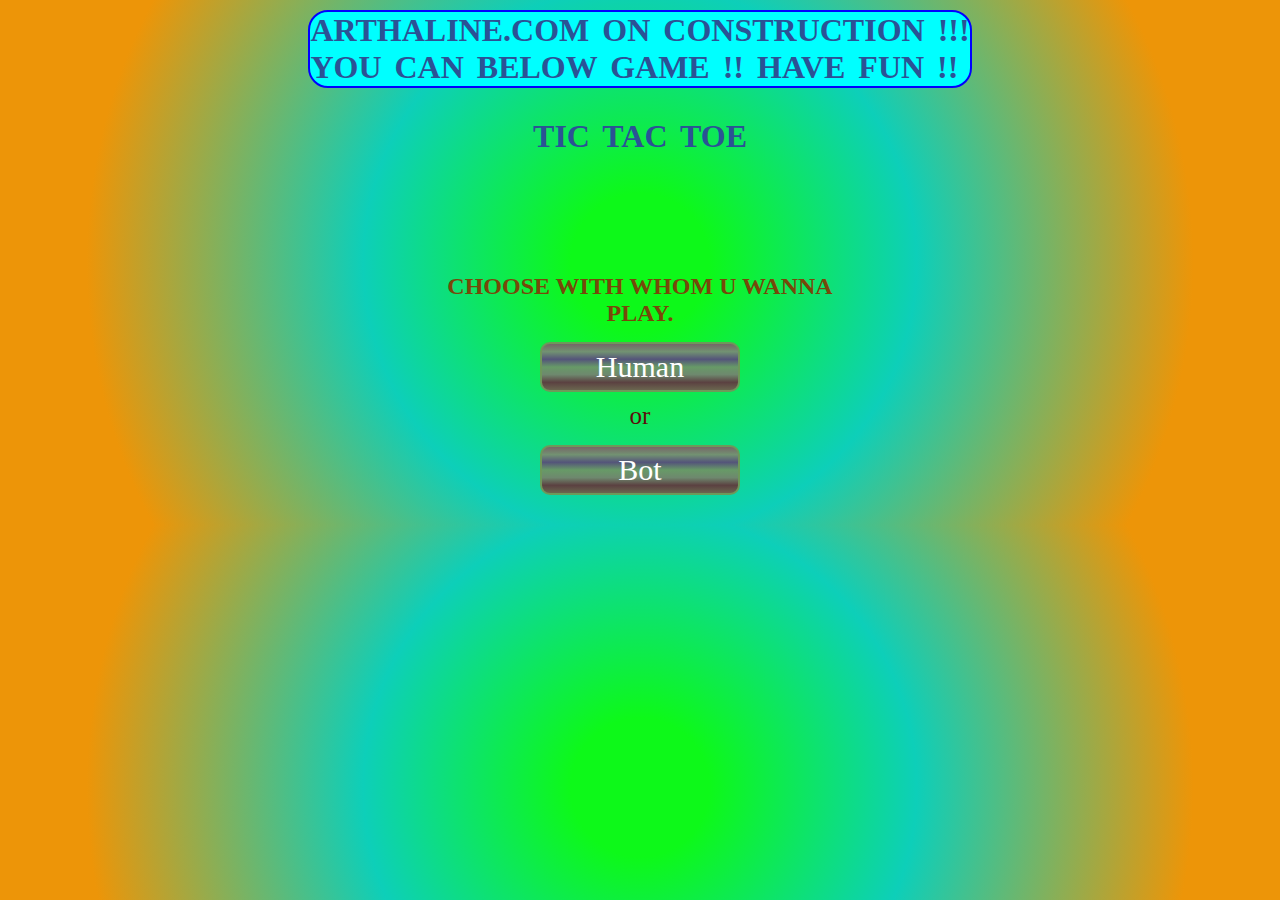
<file: index.html>
<!DOCTYPE html>
<html lang="en">

<head>
    <meta charset="UTF-8">
    <meta http-equiv="X-UA-Compatible" content="IE=edge">
    <meta name="viewport" content="width=device-width, initial-scale=1.0">
    <title>TIC TAC TOE</title>
    <!-- ------------------------------css code starts from here---------------------------------------------- -->
    <style>
        /* --------------------whole html css-------------------------------- */
        
        * {
            margin: 0;
            padding: 0;
            box-sizing: border-box;
        }
        /* ---------------------body css------------------ */
        
        body {
            background: radial-gradient(circle, rgb(13, 249, 25) 10%, rgb(13, 207, 185) 40%, rgb(237, 149, 8) 80%);
        }
        /* --------------------------------------container css-------------------------------------------------------- */
        
        .containeer {
            height: 100%;
            width: 100%;
            display: flex;
            flex-direction: column;
            justify-content: space-around;
            align-items: center;
        }
        /* -----------------------------------------------Headoing Content css--------------------------------------------- */
        
        .heading-content {
            display: flex;
            flex-direction: column;
            align-items: center;
            width: 400px;
            margin: 30px;
            justify-content: space-around;
        }
        
        h1 {
            text-transform: uppercase;
            word-spacing: 5px;
            color: rgb(43, 82, 149);
        }
        
        h2 {
            text-transform: uppercase;
            margin-top: 100px;
            color: rgb(119, 72, 10);
            text-align: center;
        }
        
        a {
            display: flex;
            align-items: center;
            justify-content: center;
            border: 2px solid rgb(109, 153, 90);
            color: white;
            width: 200px;
            font-size: 30px;
            margin-top: 15px;
            text-decoration: none;
            border-radius: 10px;
            /* padding: 5px; */
            height: 50px;
            background-image: linear-gradient(rgb(118, 103, 103), rgb(114, 146, 114), rgb(84, 84, 122), rgb(103, 154, 103), rgb(110, 136, 110), rgb(91, 65, 65), rgb(106, 102, 79));
        }
        
        span {
            font-size: 25px;
            margin-top: 10px;
            color: rgb(92, 12, 12);
        }
        .web-cons-info{
            background-color: aqua;
            border: 2px solid blue;
            margin-top: 10px;
            border-radius: 20px;
            column-gap: 2px;
            
        }
    </style>





</head>

<body>




    <!-- -----------------------------------------tic tac toe html  body code starts from here----------------------------------- -->
    <div class="containeer">

        <div class="web-cons-info">
            <h1>Arthaline.com on construction !!!</h1>
            <h1>You can below game !! Have Fun !!</h1>
        </div>

        <!-- -----------------------------game heading content------------------------------------------------------------------ -->

        <div class="heading-content">
            <h1>tic tac toe </h1>
            <br>
            <h2>Choose with whom u wanna play.</h2>
            <a href="tictactoe.html">Human</a>
            <span>or</span>
            <a href="bot.html">Bot</a>

        </div>

        <!-- ---------------------------------------------------boxes section for game------------------------------------------- -->

        <!-- <div class="boxes">
            <button id="btn1" onclick="fill1(); result();"></button>
            <button id="btn2" onclick="fill2(); result();"></button>
            <button id="btn3" onclick="fill3(); result();"></button>
            <button id="btn4" onclick="fill4(); result();"></button>
            <button id="btn5" onclick="fill5(); result();"></button>
            <button id="btn6" onclick="fill6(); result();"></button>
            <button id="btn7" onclick="fill7(); result();"></button>
            <button id="btn8" onclick="fill8(); result();"></button>
            <button id="btn9" onclick="fill9(); result();"></button>
        </div> -->



        <!-- --------------------------------Reset section----------------------------- -->
        <!-- <div class="resetsection">

            <button id="reset" onclick="reset();">Reset</button>
        </div>


        ---------------------------------------------show turn and result section of the game---------------------------- 

       <div class="resNturn">
            <h2 id="show"></h2>


        </div> -->


    </div>




</body>

</html>

</html>
</file>
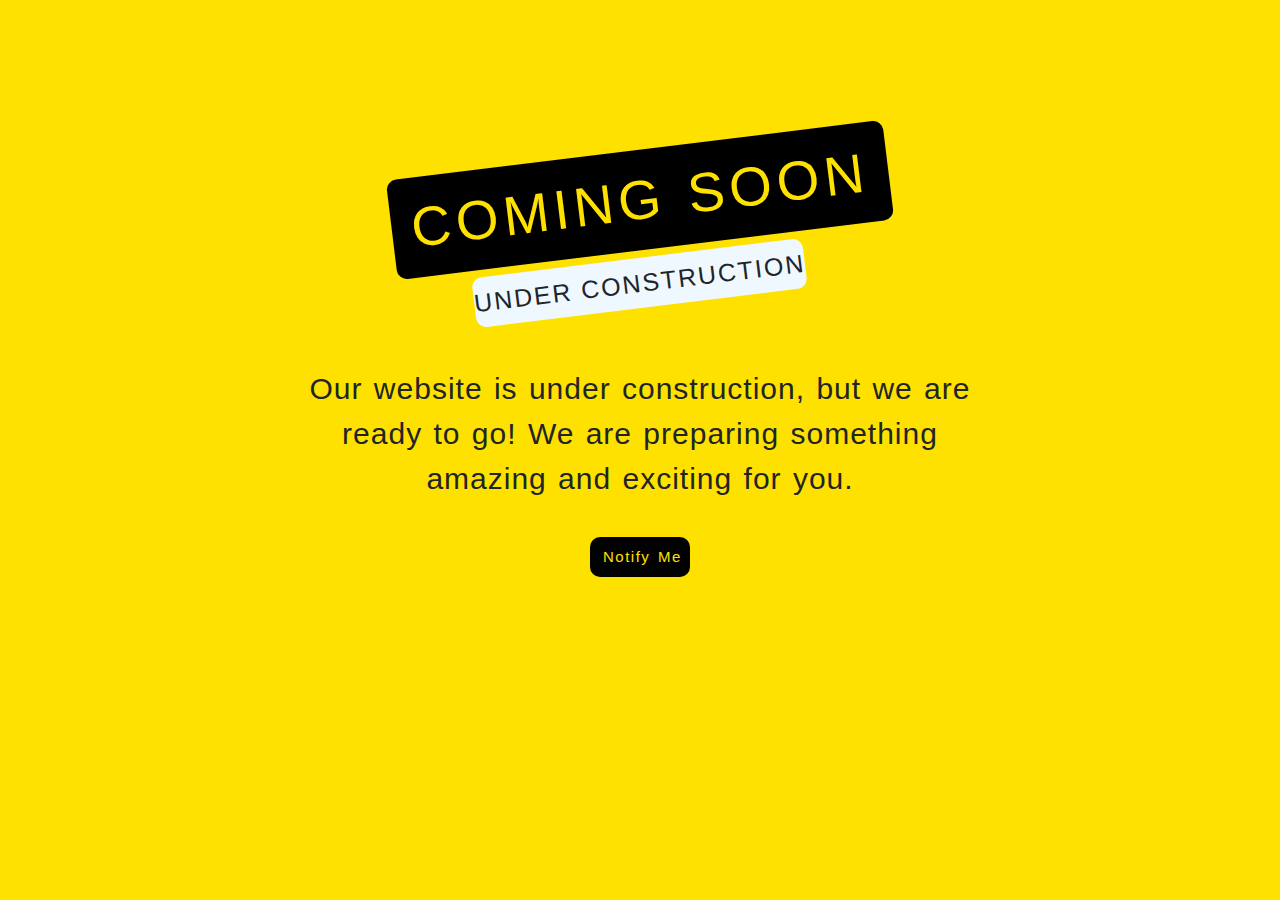
<file: lk/index.html>
<!doctype html>
<html lang="en">

<head>
  <!-- Required meta tags -->
  <meta charset="utf-8">
  <meta name="viewport" content="width=device-width, initial-scale=1, shrink-to-fit=no">

  <!-- Bootstrap CSS -->
  <link rel="stylesheet" href="https://cdn.jsdelivr.net/npm/bootstrap@4.0.0/dist/css/bootstrap.min.css"
    integrity="sha384-Gn5384xqQ1aoWXA+058RXPxPg6fy4IWvTNh0E263XmFcJlSAwiGgFAW/dAiS6JXm" crossorigin="anonymous">
  <link rel="stylesheet" href="./assets/responsive css.css">
  <link rel='stylesheet' media='screen and (min-width: 600px) and (max-width: 700px)'
    href='./assets/medium-style.css' />
  <link rel='stylesheet' media='screen and (min-width: 515px) and (max-width: 599px)'
    href='./assets/medium-m-style.css' />
  <link rel='stylesheet' media='screen and (min-width: 410px) and (max-width: 514px)' href='./assets/small-s.css' />
  <link rel='stylesheet' media='screen and (min-width: 300px) and (max-width: 409px)' href='./assets/small-s-i.css' />
  <link rel='stylesheet' media='screen and (min-width: 208px) and (max-width: 309px)' href='./assets/small-s-s.css' />
  <link rel='stylesheet' media='screen and (min-width: 109px) and (max-width: 207px)' href='./assets/small-mini.css' />
  <link rel='stylesheet' media='screen and (min-width: 50px) and (max-width: 109px)' href='./assets/small-mini-s.css' />
  <title>Arthaline</title>
</head>

<body>
  <div class="container">

    <div class="index-box">


      <h1 class="Main-text">Coming Soon</h1>
      <h1 class="Sec-text">Under Construction</h1>

    </div>

    <p class="Info-text">Our website is under construction, but we are ready to go! We are preparing something
      amazing and exciting for you.</p>

     
    <button class="Notify btn" type="button" data-toggle="modal" data-target="#exampleModal" data-whatever="@mdo">
      Notify Me</button>


    <div class="modal fade" id="exampleModal" tabindex="-1" role="dialog" aria-labelledby="exampleModalLabel"
      aria-hidden="true">
      <div class="modal-dialog" role="document">
        <div class="modal-content">
          <div class="modal-header">

            <button type="button" class="close" data-dismiss="modal" aria-label="Close">
              <span aria-hidden="true">&times;</span>
            </button>
          </div>
          <div class="modal-body" id="pop-body">
            <form action="notify.php" method="post">
              <div class="form-group">
                <label for="recipient-name" id="removing" class="col-form-label">Email:</label>
                <input type="email" name="email" class="form-control" id="email" placeholder="Enter Your Email">
              </div>

              <div class="modal-footer">
                <input type="submit" id="submit" class="btn btn-primary" value="Submit">
                <button type="button" class="btn btn-secondary" data-dismiss="modal">Close</button>
              </div>
            </form>
          </div>
        </div>
      </div>
    </div>

    <!-- Optional JavaScript -->
    <!-- jQuery first, then Popper.js, then Bootstrap JS -->
    <script src="https://code.jquery.com/jquery-3.2.1.slim.min.js"
      integrity="sha384-KJ3o2DKtIkvYIK3UENzmM7KCkRr/rE9/Qpg6aAZGJwFDMVNA/GpGFF93hXpG5KkN"
      crossorigin="anonymous"></script>
    <script src="https://cdn.jsdelivr.net/npm/popper.js@1.12.9/dist/umd/popper.min.js"
      integrity="sha384-ApNbgh9B+Y1QKtv3Rn7W3mgPxhU9K/ScQsAP7hUibX39j7fakFPskvXusvfa0b4Q"
      crossorigin="anonymous"></script>
    <script src="https://cdn.jsdelivr.net/npm/bootstrap@4.0.0/dist/js/bootstrap.min.js"
      integrity="sha384-JZR6Spejh4U02d8jOt6vLEHfe/JQGiRRSQQxSfFWpi1MquVdAyjUar5+76PVCmYl"
      crossorigin="anonymous"></script>
    <!-- <script>
      let submitted = document.getElementById("submit");
      let message = document.getElementById("email");
      let rem = document.getElementById("removing");
      let add = document.getElementById("pop-body")
      submitted.addEventListener('click', () => {
        rem.remove();
        message.remove();
        add.innerHTML = `<div class="alert alert-success" role="alert">
  Email Submitted Successfully!
</div>`;
       submitted.remove();
      })
    </script> -->
</body>

</html>
</file>
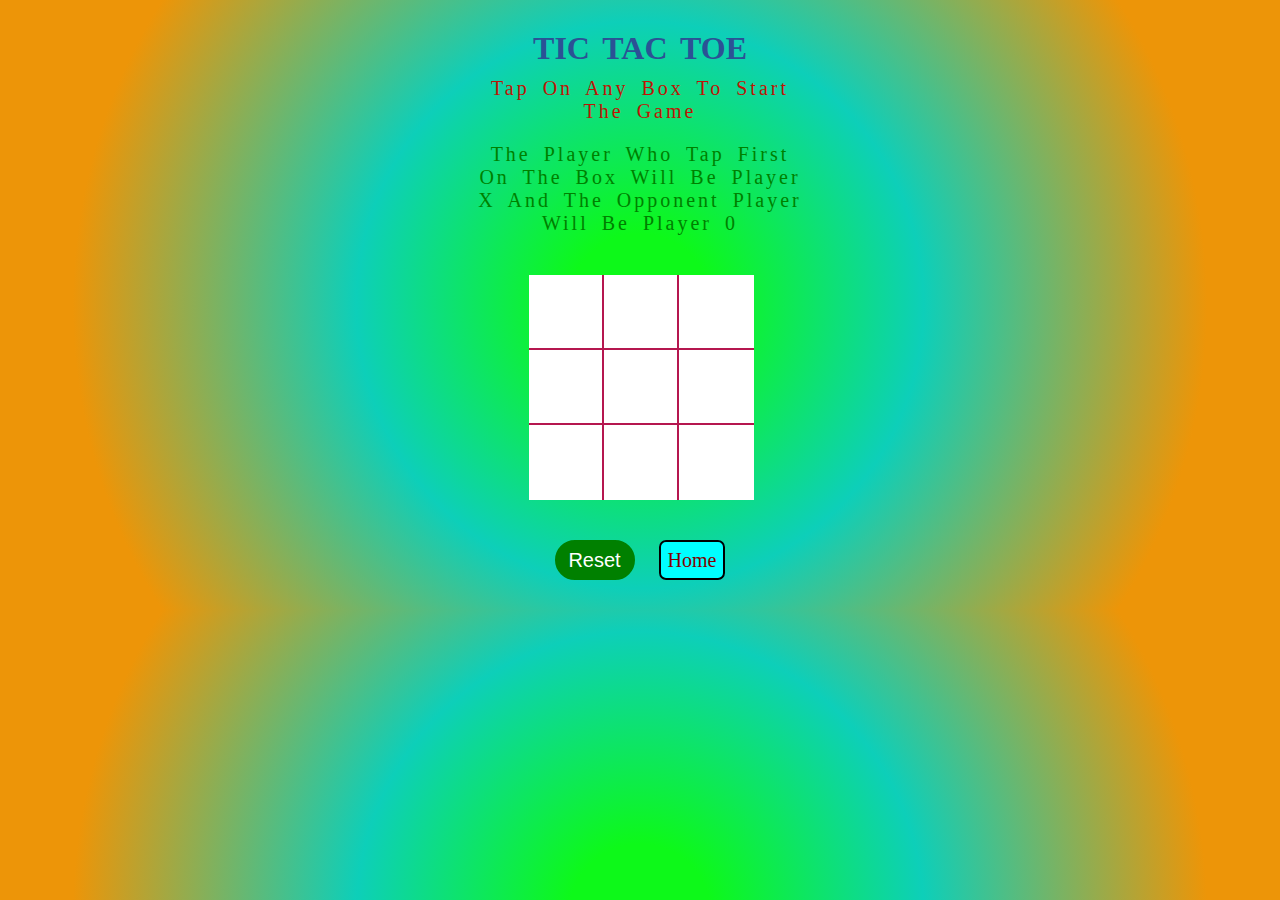
<file: bot.html>
<!DOCTYPE html>
<html lang="en">

<head>
    <meta charset="UTF-8">
    <meta http-equiv="X-UA-Compatible" content="IE=edge">
    <meta name="viewport" content="width=device-width, initial-scale=1.0">
    <title>TIC TAC TOE</title>
    <!-- ------------------------------css code starts from here---------------------------------------------- -->
    <style>
        /* --------------------whole html css-------------------------------- */
        
        * {
            margin: 0;
            padding: 0;
            box-sizing: border-box;
        }
        /* ---------------------body css------------------ */
        
        body {
            background: radial-gradient(circle, rgb(13, 249, 25) 10%, rgb(13, 207, 185) 40%, rgb(237, 149, 8) 80%);
        }
        /* --------------------------------------container css-------------------------------------------------------- */
        
        .containeer {
            height: 100%;
            width: 100%;
            display: flex;
            flex-direction: column;
            justify-content: center;
            align-items: center;
        }
        /* -----------------------------------------------Headoing Content css--------------------------------------------- */
        
        .heading-content {
            display: flex;
            flex-direction: column;
            align-items: center;
            width: 350px;
            margin: 30px;
        }
        
        .heading-content p {
            text-align: center;
            color: green;
            font-size: 20px;
            margin: 10px;
            word-spacing: 5px;
            letter-spacing: 3px;
            text-transform: capitalize;
        }
        
        h1 {
            text-transform: uppercase;
            word-spacing: 5px;
            color: rgb(43, 82, 149);
        }
        
        #tap {
            color: rgb(189, 20, 5);
        }
        /* ----------------------------boxes css starts from here--------------------------------------------------------------- */
        
        .boxes {
            display: flex;
            width: 250px;
            flex-wrap: wrap;
            margin-left: 27px;
        }
        
        #btn1:disabled,
        #btn2:disabled,
        #btn3:disabled,
        #btn4:disabled,
        #btn5:disabled,
        #btn6:disabled,
        #btn7:disabled,
        #btn8:disabled,
        #btn9:disabled {
            background-color: whitesmoke;
        }
        
        #btn1,
        #btn2,
        #btn3,
        #btn4,
        #btn5,
        #btn6,
        #btn7,
        #btn8,
        #btn9 {
            display: flex;
            align-items: center;
            /* align-self: center; */
            justify-content: center;
            /* padding: 30px; */
            text-transform: uppercase;
            font-size: 50px;
            height: 75px;
            width: 75px;
            /* border-radius: 20px; */
            border: 2px solid rgb(181, 23, 79);
            font-weight: 100px;
            color: rgb(41, 159, 78);
            background-color: rgb(255, 255, 255);
            border-top: none;
            border-left: none;
            font-weight: 00;
        }
        
        #btn7,
        #btn8,
        #btn9 {
            border-bottom: none;
        }
        
        #btn3,
        #btn6,
        #btn9 {
            border-right: none;
        }
        /* -----------------------------Reset Section------------------------------ */
        
        .resetsection {
            margin-top: 40px;
        }
        
        #reset {
            height: 40px;
            width: 80px;
            background-color: green;
            font-size: 20px;
            color: white;
            border: 2px solid green;
            border-radius: 20px;
        }
        
        #reset:active {
            background-color: yellow;
            color: blue;
        }
        /* ----------------------------------result and turn section css starts from here--------------------------------------------*/
        
        .resNturn {
            margin-top: 30px;
        }
        
        #show {
            font-size: 30px;
            color: rgba(172, 12, 100, 0.812);
            text-transform: capitalize;
            font-weight: 200;
        }
        #goto{
            margin-left: 20px;
            border: 2px solid black;
            width: 50px;
            height: 20px;
            padding: 07px;
            background-color: aqua;
            color: maroon;
            border-radius: 7px;
            text-decoration: none;
            font-size: 20px;
        }
    </style>





</head>

<body>


    <!-- -----------------------------------------tic tac toe html  body code starts from here----------------------------------- -->
    <div class="containeer">

        <!-- -----------------------------game heading content------------------------------------------------------------------ -->

        <div class="heading-content">
            <h1>tic tac toe </h1>
            <p id="tap">Tap on any box to start the game</p>
            <p>the player who tap first on the box will be player x and the opponent player will be player 0</p>

        </div>

        <!-- ---------------------------------------------------boxes section for game------------------------------------------- -->

        <div class="boxes">
            <button id="btn1" onclick="fill1(); zoo();"></button>
            <button id="btn2" onclick="fill2();"></button>
            <button id="btn3" onclick="fill3();"></button>
            <button id="btn4" onclick="fill4();"></button>
            <button id="btn5" onclick="fill5();"></button>
            <button id="btn6" onclick="fill6();"></button>
            <button id="btn7" onclick="fill7();"></button>
            <button id="btn8" onclick="fill8();"></button>
            <button id="btn9" onclick="fill9();"></button>
        </div>



        <!-- --------------------------------Reset section----------------------------- -->
        <div class="resetsection">

            <button id="reset" onclick="reset();">Reset</button>
            <a href="index.html" id="goto">Home</a>
        </div>


        <!-- ---------------------------------------------show turn and result section of the game----------------------------  -->

        <div class="resNturn">
            <h2 id="show"></h2>


        </div>


    </div>



    <script>
        let rand = () => {
            return Math.ceil(Math.random() * 9);
        }

        let bot = () => {
            let sup = rand();
            if (flag === 0) {
                console.log(sup);

                if (document.getElementById(`btn${sup}`).disabled == true || (document.getElementById(`btn${sup}`).disabled == true)) {
                    console.log("hey");
                    console.log(sup);
                    bot();
                } else {
                    document.getElementById(`btn${sup}`).innerHTML = '0';
                    document.getElementById(`btn${sup}`).disabled = true;
                    flag = 1;
                    result();


                }
            }
            // else {

            //     if ((document.getElementById(`btn${sup}`).innerHTML == 'x') || (document.getElementById(`btn${sup}`).innerHTML == '0')) {
            //         console.log("hey");
            //         bot();
            //     } else {

            //         document.getElementById(`btn${sup}`).innerHTML = '0';
            //         document.getElementById(`btn${sup}`).disabled = true;

            //         flag = 1;
            //     }

            // }
            // flag = 1;
        }



        function result() {
            var btn1, btn2, btn3, btn4, btn5, btn6, btn7, btn8, btn9, conf;
            btn1 = document.getElementById('btn1').innerHTML;
            btn2 = document.getElementById('btn2').innerHTML;
            btn3 = document.getElementById('btn3').innerHTML;
            btn4 = document.getElementById('btn4').innerHTML;
            btn5 = document.getElementById('btn5').innerHTML;
            btn6 = document.getElementById('btn6').innerHTML;
            btn7 = document.getElementById('btn7').innerHTML;
            btn8 = document.getElementById('btn8').innerHTML;
            btn9 = document.getElementById('btn9').innerHTML;


            if (btn1 == 'x' && btn2 == "x" && btn3 == 'x') {
                document.getElementById('show').innerHTML = "Player X won"
                alert("Player X won");

                // window.alert("Wanna reset" ? yes == true : no == false)
                document.getElementById('btn4').disabled = true;
                document.getElementById('btn5').disabled = true;
                document.getElementById('btn6').disabled = true;
                document.getElementById('btn7').disabled = true;
                document.getElementById('btn8').disabled = true;
                document.getElementById('btn9').disabled = true;
            } else if (btn1 == 'x' && btn4 == "x" && btn7 == 'x') {
                document.getElementById('show').innerHTML = "Player X won"
                alert("Player X won");
                document.getElementById('btn2').disabled = true;
                document.getElementById('btn5').disabled = true;
                document.getElementById('btn6').disabled = true;
                document.getElementById('btn3').disabled = true;
                document.getElementById('btn8').disabled = true;
                document.getElementById('btn9').disabled = true;
            } else if (btn1 == 'x' && btn5 == "x" && btn9 == 'x') {
                document.getElementById('show').innerHTML = "Player X won"
                alert("Player X won");
                document.getElementById('btn2').disabled = true;
                document.getElementById('btn4').disabled = true;
                document.getElementById('btn6').disabled = true;
                document.getElementById('btn3').disabled = true;
                document.getElementById('btn8').disabled = true;
                document.getElementById('btn7').disabled = true;
            } else if (btn2 == 'x' && btn5 == "x" && btn8 == 'x') {
                document.getElementById('show').innerHTML = "Player X won"
                alert("Player X won");
                document.getElementById('btn1').disabled = true;
                document.getElementById('btn4').disabled = true;
                document.getElementById('btn6').disabled = true;
                document.getElementById('btn3').disabled = true;
                document.getElementById('btn9').disabled = true;
                document.getElementById('btn7').disabled = true;
            } else if (btn4 == 'x' && btn5 == "x" && btn6 == 'x') {
                document.getElementById('show').innerHTML = "Player X won"
                alert("Player X won");
                document.getElementById('btn2').disabled = true;
                document.getElementById('btn1').disabled = true;
                document.getElementById('btn9').disabled = true;
                document.getElementById('btn3').disabled = true;
                document.getElementById('btn8').disabled = true;
                document.getElementById('btn7').disabled = true;
            } else if (btn3 == 'x' && btn5 == "x" && btn7 == 'x') {
                document.getElementById('show').innerHTML = "Player X won"
                alert("Player X won");
                document.getElementById('btn2').disabled = true;
                document.getElementById('btn4').disabled = true;
                document.getElementById('btn6').disabled = true;
                document.getElementById('btn1').disabled = true;
                document.getElementById('btn8').disabled = true;
                document.getElementById('btn9').disabled = true;
            } else if (btn7 == 'x' && btn8 == "x" && btn9 == 'x') {
                document.getElementById('show').innerHTML = "Player X won"
                alert("Player X won");
                document.getElementById('btn2').disabled = true;
                document.getElementById('btn4').disabled = true;
                document.getElementById('btn6').disabled = true;
                document.getElementById('btn1').disabled = true;
                document.getElementById('btn5').disabled = true;
                document.getElementById('btn3').disabled = true;
            }
            if (btn1 == '0' && btn2 == "0" && btn3 == '0') {
                document.getElementById('show').innerHTML = "Player 0 won"
                alert("Player 0 won");
                document.getElementById('btn4').disabled = true;
                document.getElementById('btn5').disabled = true;
                document.getElementById('btn6').disabled = true;
                document.getElementById('btn7').disabled = true;
                document.getElementById('btn8').disabled = true;
                document.getElementById('btn9').disabled = true;
            } else if (btn1 == '0' && btn4 == "0" && btn7 == '0') {
                document.getElementById('show').innerHTML = "Player 0 won"
                alert("Player 0 won");
                document.getElementById('btn2').disabled = true;
                document.getElementById('btn5').disabled = true;
                document.getElementById('btn6').disabled = true;
                document.getElementById('btn3').disabled = true;
                document.getElementById('btn8').disabled = true;
                document.getElementById('btn9').disabled = true;
            } else if (btn1 == '0' && btn5 == "0" && btn9 == '0') {
                document.getElementById('show').innerHTML = "Player 0 won"
                alert("Player 0 won");
                document.getElementById('btn2').disabled = true;
                document.getElementById('btn4').disabled = true;
                document.getElementById('btn6').disabled = true;
                document.getElementById('btn3').disabled = true;
                document.getElementById('btn8').disabled = true;
                document.getElementById('btn7').disabled = true;
            } else if (btn2 == '0' && btn5 == "0" && btn8 == '0') {
                document.getElementById('show').innerHTML = "Player 0 won"
                alert("Player 0 won");
                document.getElementById('btn1').disabled = true;
                document.getElementById('btn4').disabled = true;
                document.getElementById('btn6').disabled = true;
                document.getElementById('btn3').disabled = true;
                document.getElementById('btn9').disabled = true;
                document.getElementById('btn7').disabled = true;
            } else if (btn3 == '0' && btn6 == "0" && btn9 == '0') {
                document.getElementById('show').innerHTML = "Player 0 won"
                alert("Player 0 won");
                document.getElementById('btn2').disabled = true;
                document.getElementById('btn4').disabled = true;
                document.getElementById('btn5').disabled = true;
                document.getElementById('btn1').disabled = true;
                document.getElementById('btn8').disabled = true;
                document.getElementById('btn7').disabled = true;
            } else if (btn3 == 'x' && btn6 == "x" && btn9 == 'x') {
                document.getElementById('show').innerHTML = "Player X won"
                alert("Player X won");
                document.getElementById('btn2').disabled = true;
                document.getElementById('btn4').disabled = true;
                document.getElementById('btn6').disabled = true;
                document.getElementById('btn1').disabled = true;
                document.getElementById('btn8').disabled = true;
                document.getElementById('btn9').disabled = true;
            } else if (btn4 == '0' && btn5 == "0" && btn6 == '0') {
                document.getElementById('show').innerHTML = "Player 0 won"
                alert("Player 0 won");
                document.getElementById('btn2').disabled = true;
                document.getElementById('btn1').disabled = true;
                document.getElementById('btn9').disabled = true;
                document.getElementById('btn3').disabled = true;
                document.getElementById('btn8').disabled = true;
                document.getElementById('btn7').disabled = true;
            } else if (btn3 == '0' && btn5 == "0" && btn7 == '0') {
                document.getElementById('show').innerHTML = "Player 0 won"
                alert("Player 0 won");
                document.getElementById('btn2').disabled = true;
                document.getElementById('btn4').disabled = true;
                document.getElementById('btn6').disabled = true;
                document.getElementById('btn1').disabled = true;
                document.getElementById('btn8').disabled = true;
                document.getElementById('btn9').disabled = true;
            } else if (btn7 == '0' && btn8 == "0" && btn9 == '0') {
                document.getElementById('show').innerHTML = "Player 0 won"
                alert("Player 0 won");
                document.getElementById('btn2').disabled = true;
                document.getElementById('btn4').disabled = true;
                document.getElementById('btn6').disabled = true;
                document.getElementById('btn1').disabled = true;
                document.getElementById('btn5').disabled = true;
                document.getElementById('btn3').disabled = true;
            } else if ((btn1 == '0' || btn1 == 'x') && (btn2 == '0' || btn2 == 'x') && (btn3 == '0' || btn3 == 'x') && (btn4 == '0' || btn4 == 'x') && (btn5 == '0' || btn5 == 'x') && (btn6 == '0' || btn6 == 'x') && (btn7 == '0' || btn7 == 'x') && (btn8 == '0' || btn8 == 'x') && (btn9 == '0' || btn9 == 'x')) {
                let str1 = "Player X won";
                let str2 = document.getElementById('show').innerHTML;
                let str3 = "Player 0 won";
                // console.log(str3);
                if ((str1 == str2) || (str2 == str3)) {
                    console.log("Hey");
                } else {

                    document.getElementById('show').innerHTML = "Match Tie"
                    alert("Match Tie");
                    conf = confirm("Wanna reset?");
                    if (conf) {

                        reset();
                    }

                }
                // document.getElementById('show').innerHTML = "Match Tie"
                // alert("Match Tie");





            } else {
                let str1 = "Player X won";
                let str3 = "Player 0 won";
                let str2 = document.getElementById('show').innerHTML;




                if (flag == 1) {
                    if (str3 == str2) {
                        document.getElementById('show').innerHTML = "Player 0 won"

                    } else {

                        document.getElementById('show').innerHTML = "Player X turn";
                    }




                } else if (flag == 0) {
                    if (str2 == str1) {
                        document.getElementById('show').innerHTML = "Player X won"

                    } else {

                        document.getElementById('show').innerHTML = "Player 0 turn";
                    }



                }
                let str5 = document.getElementById('show').innerHTML;
                console.log(str2)
                console.log(str5)
            }

        }





        flag = 1;

        function fill1() {
            if (flag == 1) {
                document.getElementById('btn1').innerHTML = "x";
                document.getElementById('btn1').disabled = true;
                flag = 0;
                result();
                let str1 = "Player X won";
                let str2 = document.getElementById('show').innerHTML;
                let str3 = "Player 0 won";
                let str4 = "Match Tie"
                if ((str1 == str2) || (str2 == str3) || (str4 == str2)) {
                    console.log("Hey");
                } else {
                    setTimeout(bot, 1000);

                }
            }
            // else {
            //     document.getElementById('btn1').innerHTML = "0";
            //     document.getElementById('btn1').disabled = true;
            //     flag = 1;
            //     result();
            //     let str1 = "Player X won";
            //     let str2 = document.getElementById('show').innerHTML;
            //     let str3 = "Player 0 won";
            //     let str4 = "Match Tie"
            //     if ((str1 == str2) || (str2 == str3) || (str4 == str2)) {
            //         console.log("Hey");
            //     } else {
            //         setTimeout(bot, 1000);
            //     }


            // }
        }

        function fill2() {
            if (flag == 1) {
                document.getElementById('btn2').innerHTML = "x";
                document.getElementById('btn2').disabled = true;
                flag = 0;
                result();
                let str1 = "Player X won";
                let str2 = document.getElementById('show').innerHTML;
                let str3 = "Player 0 won";
                let str4 = "Match Tie"
                if ((str1 == str2) || (str2 == str3) || (str4 == str2)) {
                    console.log("Hey");
                } else {
                    setTimeout(bot, 1000);
                }


            }
            // else {
            //     document.getElementById('btn2').innerHTML = "0";
            //     document.getElementById('btn2').disabled = true;
            //     flag = 1;
            //     result();
            //     let str1 = "Player X won";
            //     let str2 = document.getElementById('show').innerHTML;
            //     let str3 = "Player 0 won";
            //     let str4 = "Match Tie"
            //     if ((str1 == str2) || (str2 == str3) || (str4 == str2)) {
            //         console.log("Hey");
            //     } else {
            //         setTimeout(bot, 1000);
            //     }


            // }
        }

        function fill3() {
            if (flag == 1) {
                document.getElementById('btn3').innerHTML = "x";
                document.getElementById('btn3').disabled = true;
                flag = 0;
                result();
                let str1 = "Player X won";
                let str2 = document.getElementById('show').innerHTML;
                let str3 = "Player 0 won";
                let str4 = "Match Tie"
                if ((str1 == str2) || (str2 == str3) || (str4 == str2)) {
                    console.log("Hey");
                } else {
                    setTimeout(bot, 1000);
                }


            }
            // else {
            //     document.getElementById('btn3').innerHTML = "0";
            //     document.getElementById('btn3').disabled = true;
            //     flag = 1;
            //     result();
            //     let str1 = "Player X won";
            //     let str2 = document.getElementById('show').innerHTML;
            //     let str3 = "Player 0 won";
            //     let str4 = "Match Tie"
            //     if ((str1 == str2) || (str2 == str3) || (str4 == str2)) {
            //         console.log("Hey");
            //     } else {
            //         setTimeout(bot, 1000);
            //     }


            // }
        }

        function fill4() {
            if (flag == 1) {
                document.getElementById('btn4').innerHTML = "x";
                document.getElementById('btn4').disabled = true;
                flag = 0;
                result();
                let str1 = "Player X won";
                let str2 = document.getElementById('show').innerHTML;
                let str3 = "Player 0 won";
                let str4 = "Match Tie"
                if ((str1 == str2) || (str2 == str3) || (str4 == str2)) {
                    console.log("Hey");
                } else {
                    setTimeout(bot, 1000);
                }


            }
            // else {
            //     document.getElementById('btn4').innerHTML = "0";
            //     document.getElementById('btn4').disabled = true;
            //     flag = 1;
            //     result();
            //     let str1 = "Player X won";
            //     let str2 = document.getElementById('show').innerHTML;
            //     let str3 = "Player 0 won";
            //     let str4 = "Match Tie"
            //     if ((str1 == str2) || (str2 == str3) || (str4 == str2)) {
            //         console.log("Hey");
            //     } else {
            //         setTimeout(bot, 1000);
            //     }



            // }
        }

        function fill5() {
            if (flag == 1) {
                document.getElementById('btn5').innerHTML = "x";
                document.getElementById('btn5').disabled = true;
                flag = 0;
                result();
                let str1 = "Player X won";
                let str2 = document.getElementById('show').innerHTML;
                let str3 = "Player 0 won";
                let str4 = "Match Tie"
                if ((str1 == str2) || (str2 == str3) || (str4 == str2)) {
                    console.log("Hey");
                } else {
                    setTimeout(bot, 1000);
                }



            }
            // else {
            //     document.getElementById('btn5').innerHTML = "0";
            //     document.getElementById('btn5').disabled = true;
            //     flag = 1;
            //     result();
            //     let str1 = "Player X won";
            //     let str2 = document.getElementById('show').innerHTML;
            //     let str3 = "Player 0 won";
            //     let str4 = "Match Tie"
            //     if ((str1 == str2) || (str2 == str3) || (str4 == str2)) {
            //         console.log("Hey");
            //     } else {
            //         setTimeout(bot, 1000);
            //     }



            // }
        }

        function fill6() {
            if (flag == 1) {
                document.getElementById('btn6').innerHTML = "x";
                document.getElementById('btn6').disabled = true;
                flag = 0;
                result();
                let str1 = "Player X won";
                let str2 = document.getElementById('show').innerHTML;
                let str3 = "Player 0 won";
                let str4 = "Match Tie"
                if ((str1 == str2) || (str2 == str3) || (str4 == str2)) {
                    console.log("Hey");
                } else {
                    setTimeout(bot, 1000);
                }



            }
            // else {
            //     document.getElementById('btn6').innerHTML = "0";
            //     document.getElementById('btn6').disabled = true;
            //     flag = 1;
            //     result();
            //     let str1 = "Player X won";
            //     let str2 = document.getElementById('show').innerHTML;
            //     let str3 = "Player 0 won";
            //     let str4 = "Match Tie"
            //     if ((str1 == str2) || (str2 == str3) || (str4 == str2)) {
            //         console.log("Hey");
            //     } else {
            //         setTimeout(bot, 1000);
            //     }



            // }
        }

        function fill8() {
            if (flag == 1) {
                document.getElementById('btn8').innerHTML = "x";
                document.getElementById('btn8').disabled = true;
                flag = 0;
                result();
                let str1 = "Player X won";
                let str2 = document.getElementById('show').innerHTML;
                let str3 = "Player 0 won";
                let str4 = "Match Tie"
                if ((str1 == str2) || (str2 == str3) || (str4 == str2)) {
                    console.log("Hey");
                } else {
                    setTimeout(bot, 1000);
                }



            }
            // else {
            //     document.getElementById('btn8').innerHTML = "0";
            //     document.getElementById('btn8').disabled = true;
            //     flag = 1;
            //     result();
            //     let str1 = "Player X won";
            //     let str2 = document.getElementById('show').innerHTML;
            //     let str3 = "Player 0 won";
            //     let str4 = "Match Tie"
            //     if ((str1 == str2) || (str2 == str3) || (str4 == str2)) {
            //         console.log("Hey");
            //     } else {
            //         setTimeout(bot, 1000);
            //     }



            // }
        }

        function fill7() {
            if (flag == 1) {
                document.getElementById('btn7').innerHTML = "x";
                document.getElementById('btn7').disabled = true;
                flag = 0;
                result();
                let str1 = "Player X won";
                let str2 = document.getElementById('show').innerHTML;
                let str3 = "Player 0 won";
                let str4 = "Match Tie"
                if ((str1 == str2) || (str2 == str3) || (str4 == str2)) {
                    console.log("Hey");
                } else {
                    setTimeout(bot, 1000);
                }



            }
            // else {
            //     document.getElementById('btn7').innerHTML = "0";
            //     document.getElementById('btn7').disabled = true;
            //     flag = 1;
            //     result();
            //     let str1 = "Player X won";
            //     let str2 = document.getElementById('show').innerHTML;
            //     let str3 = "Player 0 won";
            //     let str4 = "Match Tie"
            //     if ((str1 == str2) || (str2 == str3) || (str4 == str2)) {
            //         console.log("Hey");
            //     } else {
            //         setTimeout(bot, 1000);
            //     }



            // }
        }

        function fill9() {
            if (flag == 1) {
                document.getElementById('btn9').innerHTML = "x";
                document.getElementById('btn9').disabled = true;
                flag = 0;
                result();
                let str1 = "Player X won";
                let str2 = document.getElementById('show').innerHTML;
                let str3 = "Player 0 won";
                let str4 = "Match Tie"
                if ((str1 == str2) || (str2 == str3) || (str4 == str2)) {
                    console.log("Hey");
                } else {
                    setTimeout(bot, 1000);
                }



            }
            // else {
            //     document.getElementById('btn9').innerHTML = "0";
            //     document.getElementById('btn9').disabled = true;
            //     flag = 1;
            //     result();
            //     let str1 = "Player X won";
            //     let str2 = document.getElementById('show').innerHTML;
            //     let str3 = "Player 0 won";
            //     let str4 = "Match Tie"
            //     if ((str1 == str2) || (str2 == str3) || (str4 == str2)) {
            //         console.log("Hey");
            //     } else {
            //         setTimeout(bot, 1000);
            //     }



            // }
        }






        function reset() {
            location.reload();
            document.getElementById('btn1').innerHTML = "";
            document.getElementById('btn2').innerHTML = "";
            document.getElementById('btn3').innerHTML = "";
            document.getElementById('btn4').innerHTML = "";
            document.getElementById('btn5').innerHTML = "";
            document.getElementById('btn6').innerHTML = "";
            document.getElementById('btn7').innerHTML = "";
            document.getElementById('btn8').innerHTML = "";
            document.getElementById('btn9').innerHTML = "";

        }
    </script>
</body>

</html>
</file>
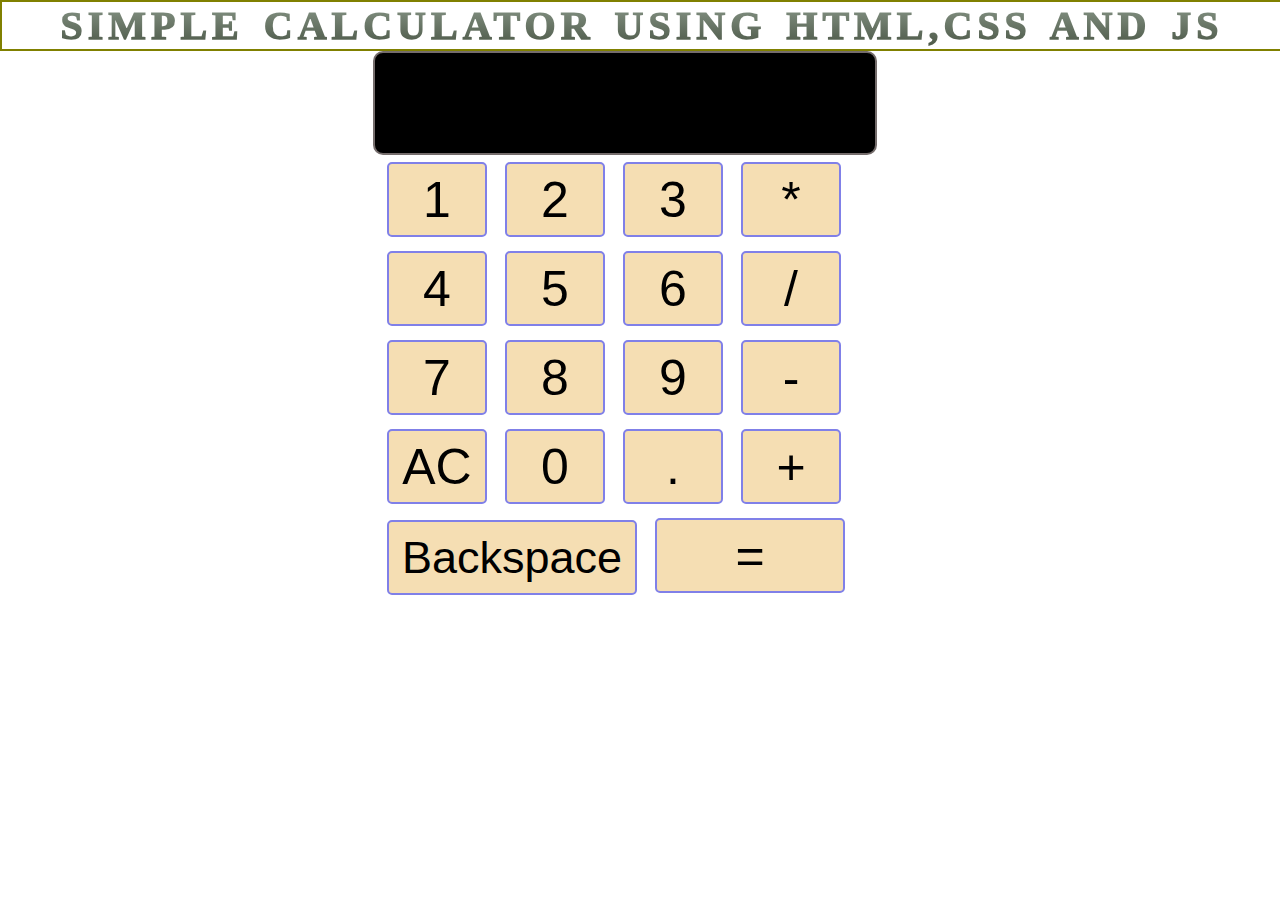
<file: calculator.html>
<!DOCTYPE html>
<html lang="en">

<head>
    <meta charset="UTF-8">
    <meta http-equiv="X-UA-Compatible" content="IE=edge">
    <meta name="viewport" content="width=device-width, initial-scale=1.0">
    <title>Calculator</title>
    <style>
        * {
            margin: 0;
            padding: 0;
        }
        /* body {
            /* background: linear-gradient(90deg, rgba(238, 174, 202, 1) 0%, rgba(213, 175, 210, 1) 2%, rgba(213, 175, 210, 1) 12%, rgba(213, 175, 210, 1) 13%, rgba(162, 175, 228, 1) 18%, rgba(193, 175, 217, 1) 22%, rgba(216, 175, 209, 1) 25%, rgba(214, 175, 210, 1) 27%, rgba(207, 175, 212, 1) 35%, rgba(176, 175, 223, 1) 35%, rgba(203, 175, 214, 1) 39%, rgba(202, 175, 214, 1) 40%, rgba(176, 175, 223, 1) 41%, rgba(181, 175, 221, 1) 43%, rgba(190, 175, 218, 1) 53%, rgba(188, 175, 219, 1) 55%, rgba(182, 175, 221, 1) 62%, rgba(195, 175, 216, 1) 66%, rgba(173, 175, 224, 1) 72%, rgba(162, 175, 228, 1) 82%, rgba(167, 175, 227, 1) 84%, rgba(167, 175, 227, 1) 84%, rgba(160, 175, 229, 1) 87%, rgba(173, 175, 224, 1) 88%, rgba(157, 175, 230, 1) 90%, rgba(148, 176, 233, 1) 100%); */
        /* } */
        /* #particles-js {
            position: absolute;
            top: 0;
            left: 0;
            height: 100%;
            width: 100%;
        } */
        
        .container {
            height: 100%;
            width: 100%;
            display: flex;
            /* justify-content: center; */
            align-items: center;
            flex-direction: column;
        }
        
        .display {
            height: 100px;
            width: 500px;
            border: 2px solid rgb(117, 109, 108);
            margin-right: 30px;
            background-color: black;
            border-radius: 10px;
            display: flex;
            /* flex-wrap: wrap; */
            align-items: flex-end;
            justify-content: end;
        }
        
        .buttonpart {
            width: 520px;
            /* border: 2px solid green; */
        }
        
        button {
            height: 75px;
            width: 100px;
            padding: 5px;
            margin: 7px;
            border: 2px solid rgb(128, 128, 232);
            border-radius: 5px;
            background-color: wheat;
            font-size: 50px;
        }
        
        h1 {
            color: aliceblue;
            float: right;
            /* text-transform: uppercase; */
            margin-top: 65px;
            overflow-wrap: anywhere;
        }
        
        #Heading {
            width: 100%;
            text-align: center;
            font-size: 40px;
            text-transform: uppercase;
            word-spacing: 5px;
            letter-spacing: 5px;
            font-weight: 1000;
            font-family: 'Times New Roman', Times, serif;
            color: rgb(255, 255, 255);
            border: 2px solid olive;
            background: radial-gradient(circle, rgba(0, 0, 0, 1) 0%, rgba(77, 143, 98, 1) 0%, rgba(75, 138, 95, 1) 0%, rgba(22, 68, 207, 1) 0%, rgba(73, 136, 93, 1) 0%, rgba(74, 137, 94, 1) 3%, rgba(21, 198, 211, 1) 5%, rgba(74, 137, 94, 1) 8%, rgba(74, 137, 94, 1) 9%, rgba(22, 189, 207, 1) 15%, rgba(73, 135, 92, 1) 18%, rgba(11, 201, 232, 1) 28%, rgba(75, 138, 95, 1) 29%, rgba(75, 138, 95, 1) 29%, rgba(21, 190, 210, 1) 33%, rgba(31, 80, 187, 1) 34%, rgba(74, 138, 95, 1) 34%, rgba(24, 187, 203, 1) 34%, rgba(74, 137, 94, 1) 38%, rgba(73, 136, 93, 1) 39%, rgba(75, 139, 96, 1) 40%, rgba(28, 183, 193, 1) 40%, rgba(74, 137, 94, 1) 44%, rgba(40, 171, 168, 1) 44%, rgba(63, 147, 115, 1) 50%, rgba(24, 187, 203, 1) 50%, rgba(59, 151, 126, 1) 52%, rgba(74, 137, 94, 1) 53%, rgba(73, 136, 93, 1) 54%, rgba(73, 136, 93, 1) 54%, rgba(49, 160, 146, 1) 55%, rgba(13, 135, 150, 1) 56%, rgba(58, 151, 126, 1) 58%, rgba(56, 154, 131, 1) 58%, rgba(72, 137, 96, 1) 60%, rgba(64, 146, 114, 1) 60%, rgba(65, 144, 111, 1) 61%, rgba(59, 151, 126, 1) 61%, rgba(21, 190, 210, 1) 62%, rgba(21, 190, 211, 1) 63%, rgba(22, 189, 208, 1) 63%, rgba(26, 185, 198, 1) 64%, rgba(42, 168, 162, 1) 65%, rgba(13, 199, 227, 1) 68%, rgba(63, 147, 116, 1) 69%, rgba(45, 166, 157, 1) 70%, rgba(28, 183, 193, 1) 70%, rgba(69, 140, 102, 1) 71%, rgba(40, 171, 167, 1) 71%, rgba(68, 142, 106, 1) 72%, rgba(60, 149, 121, 1) 72%, rgba(58, 152, 126, 1) 72%, rgba(21, 190, 210, 1) 73%, rgba(64, 145, 113, 1) 74%, rgba(53, 157, 139, 1) 76%, rgba(38, 173, 174, 1) 77%, rgba(38, 173, 174, 1) 77%, rgba(73, 136, 93, 1) 78%, rgba(15, 196, 222, 1) 80%, rgba(50, 159, 143, 1) 86%, rgba(33, 177, 182, 1) 88%, rgba(42, 168, 162, 1) 89%, rgba(40, 171, 167, 1) 90%, rgba(43, 167, 159, 1) 100%, rgba(0, 212, 255, 1) 100%);
            font-size: 40px;
            background: -webkit-linear-gradient(rgb(137, 151, 137), rgb(73, 85, 68));
            -webkit-background-clip: text;
            -webkit-text-fill-color: transparent;
        }
        
        #equal {
            width: 190px;
        }
        
        #bs {
            width: 250px;
            font-size: 10px;
            text-align: center;
            font-size: 45px;
            /* width: 20px; */
        }
        
        button:active {
            background-color: rgb(61, 232, 229);
            /* background-color: #3e8e41; */
            /* box-shadow: 0 5px #666; */
            transform: translate3d(2px, 3px, 8px)
        }
    </style>
</head>

<body>
    <div id="particles-js"></div>
    <h2 id="Heading">
        Simple Calculator using html,css and js
    </h2>
    <div class="container">
        <div class="display">

            <h1 id="digital"></h1>


        </div>
        <div class="buttonpart">
            <button class="btns" id="1 ">1</button>
            <button class="btns" id="2">2</button>
            <button class="btns" id="3 ">3</button>
            <button class="btns" id="mult">*</button>
            <button class="btns" id=" 4">4</button>
            <button class="btns" id="5">5</button>
            <button class="btns" id=" 6">6</button>
            <button class="btns" id="/">/</button>
            <button class="btns" id="7 ">7</button>
            <button class="btns" id="8">8</button>
            <button class="btns" id="9 ">9</button>
            <button class="btns" id="-">-</button>
            <button class="btns" id="AC">AC</button>
            <button class="btns" id="0 ">0</button>
            <button class="btns" id=".">.</button>
            <button class="btns" id="+ ">+</button>
            <button class="btns" id="bs">Backspace</button>
            <button class="btns" id="equal">=</button>
        </div>

    </div>

    <script>
        flag = 1;
        let one = document.getElementById("1");
        let two = document.getElementById("2");
        let three = document.getElementById("3");
        let four = document.getElementById("4");
        let five = document.getElementById("5");
        let six = document.getElementById("6");
        let seven = document.getElementById("7");
        let eight = document.getElementById("8");
        let nine = document.getElementById("9");
        let zero = document.getElementById("0");
        let devide = document.getElementById("/");
        let sub = document.getElementById("-");
        let add = document.getElementById("+");
        let product = document.getElementById("*");
        let clearall = document.getElementById("AC");
        let erase = document.getElementById("bs");
        // let btns = document.getElementsByClassName('btns').length;
        // var val = btns.textContent;
        // console.log(val);

        // btns.addEventListener('click', function() {
        // var val = AC.innerHTML;
        // console.log(val);


        const btn = document.querySelectorAll('.btns');
        // document.getElementById('digital').innerHTML = "";

        btn.forEach(btns => {
            btns.addEventListener('click', function handleClick(event) {

                let val = btns.innerHTML;
                // console.log(val);

                // if (document.getElementById('digital').innerHTML != "") {
                //     display(val);
                // } else {
                //     display(val);
                // }

                // do {
                //     clear();
                // } while (val == "")

                if (flag == 1) {

                    display(val);
                } else {
                    document.getElementById('digital').innerHTML = "";
                    display(val);
                    flag = 1;
                }
                // clear();

                // btns.setAttribute('style', 'background-color: yellow;');
            });
        });

        function clear() {
            document.getElementById('digital').innerHTML = "";

        }

        function display(val) {

            let digval, dig, back, final, ans;
            digval = document.getElementById('digital').innerHTML;

            if (val == '1' || val == '2' || val == '3' || val == '4' || val == '3' || val == '5' || val == '6' || val == '7' || val == '8' || val == '9' || val == '0' || val == '.' || val == '*' || val == '/' || val == '-' || val == '+') {

                dig = document.getElementById('digital').innerHTML += val;
                console.log(dig);

            }
            // console.log(digval);

            // console.log(digval);
            // else if (val == '*' || val == '/' || val == '-' || val == '+') {
            //     // console.log(digval);
            //     // document.getElementById('digital').innerHTML += val;
            //     // full = document.getElementById('digital').innerHTML += val;


            // } 
            else if (val == 'AC') {
                // document.getElementById('digital').innerHTML = "";
                clear();
            } else if (val == 'Backspace') {
                let length = document.getElementById('digital').innerHTML.length

                let a = document.getElementById('digital').innerHTML;
                console.log(a.substr(0, length - 1))
                document.getElementById('digital').innerHTML = a.substr(0, length - 1);

            } else if (val == '=') {

                final = document.getElementById('digital').innerHTML;
                console.log(final);

                ans = solve(final);
                // ans = eval(final);
                // console.log(ans);
                document.getElementById('digital').innerHTML = ans;
                flag = 0;




            }



        }



        function solve(final) {
            ans = eval(final);
            console.log(ans);

            return ans;

            // document.getElementById('digital').innerHTML = ans;



        }

        // function display() {
        //     console.log("Hello");
        //     var val = btns.textContent;
        //     console.log(val);

        // }
    </script>
    <!-- <script src="./assets/js/particles.min.js"></script>
    <script src="./assets/js/app.js"></script> -->
</body>

</html>
</file>
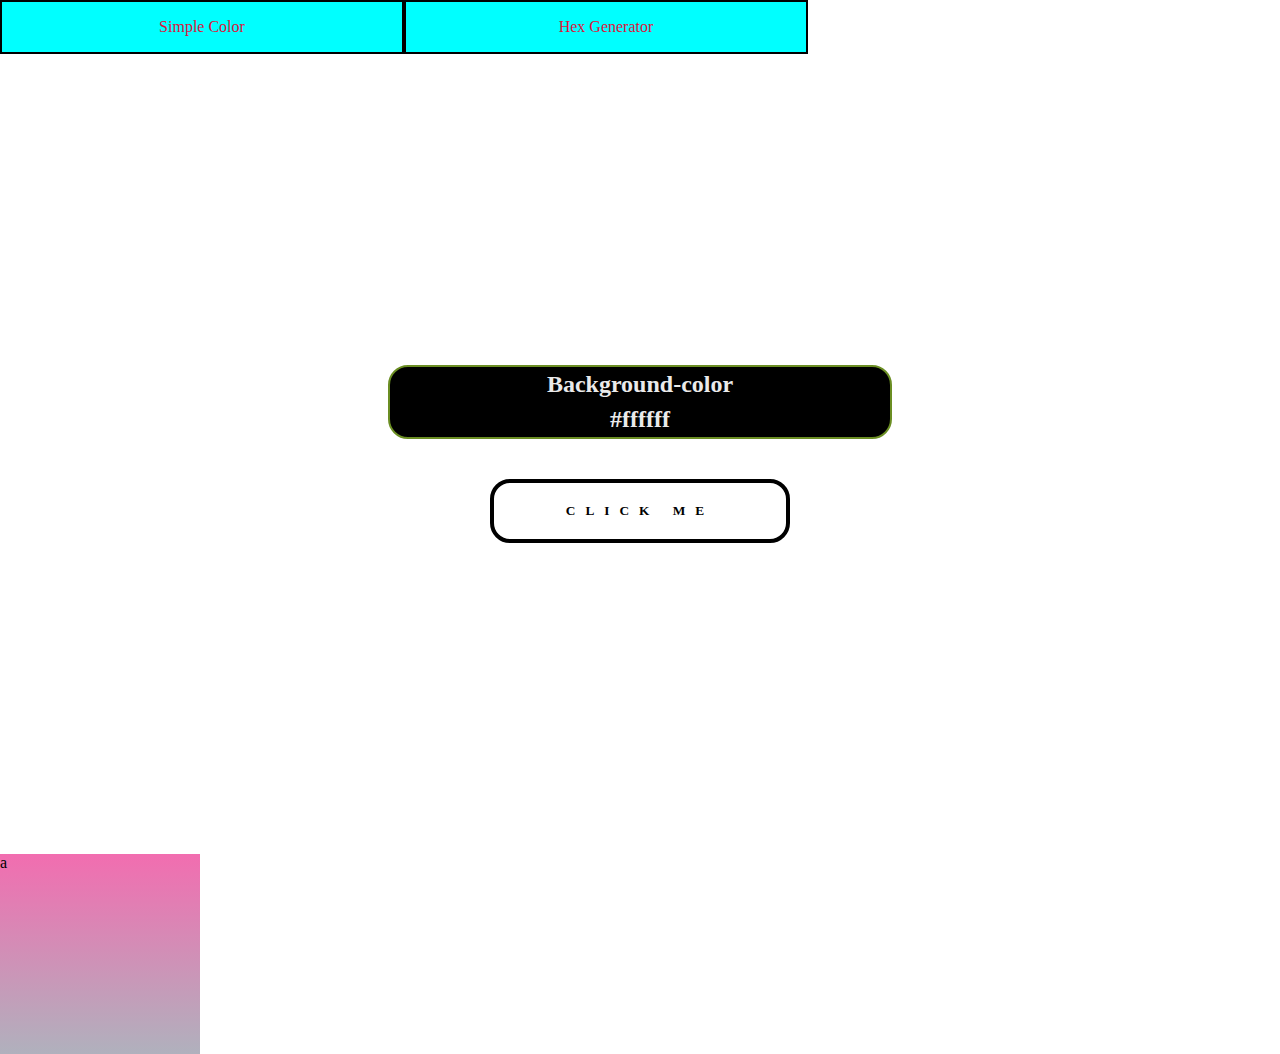
<file: col.html>
<!DOCTYPE html>
<html lang="en">

<head>
    <meta charset="UTF-8">
    <meta http-equiv="X-UA-Compatible" content="IE=edge">
    <meta name="viewport" content="width=device-width, initial-scale=1.0">
    <title>Background color generator</title>
    <style>
        * {
            margin: 0;
            padding: 0;
            font-family: 'Times New Roman', Times, serif;
        }
        
        .nav ul {
            display: flex;
            width: 1000px;
            /* justify-content: space-between; */
            align-items: center;
        }
        
        li {
            list-style: none;
            width: 400px;
            border: 2px solid black;
            /* border-collapse: collapse; */
            height: 50px;
            display: flex;
            align-items: center;
            justify-content: center;
            background-color: aqua;
        }
        
        li a {
            text-decoration: none;
            color: crimson;
        }
        
        .main {
            display: flex;
            justify-content: center;
            flex-direction: column;
            height: 800px;
            align-items: center;
        }
        
        h2 {
            background-color: rgb(0, 0, 0);
            height: 70px;
            width: 500px;
            display: flex;
            flex-direction: column;
            justify-content: space-around;
            align-items: center;
            border: 2px solid olivedrab;
            border-radius: 20px;
            /* margin-top: 400px; */
            color: rgb(234, 234, 234);
            /* text-transform: capitalize; */
        }
        
        .color {
            display: block;
            text-align: center;
        }
        
        #btn {
            /* margin-top: 500px; */
            padding: 20px 60px;
            width: 300px;
            background-color: transparent;
            color: antiquewhite;
            border-radius: 20px;
            margin-top: 40px;
            border: 4px solid black;
            color: black;
            font-weight: 1200;
            text-transform: uppercase;
            letter-spacing: 10px;
        }
        
        .div {
            height: 200px;
            width: 200px;
            background-image: linear-gradient(rgba(233, 12, 123, 0.6), rgba(123, 125, 145, 0.6));
        }
    </style>
</head>

<body>
    <div class="header">
        <navbar class="nav">
            <ul>
                <li><a href="#">Simple Color</a> </li>
                <li><a href="#">Hex Generator</a> </li>
            </ul>
        </navbar>
    </div>
    <div class="main">
        <h2>Background-color
            <span class="color">#ffffff</span>
        </h2>
        <button onclick="randnumcol()" id="btn"><strong>Click Me</strong></button>
    </div>

    <div class="div">
        a
    </div>

    <script>
        const btn = document.getElementById("btn");

        // const colors = ["red", "green", "blue", "rgba(234, 123, 232, 0.6)"];
        // addEventListener
        let val1;

        let val2;
        let val3;


        let val4;
        let colors;

        // console.log(colors);


        const color = document.querySelector(".color")
        btn.addEventListener('click', function() {
            // console.log(document.body);
            val1 = randnumcol();
            val2 = randnumcol();
            val3 = randnumcol();
            val4 = randnumalpha();
            colors = ["rgba" + "(" + val1 + "," + val2 + "," + val3 + "," + val4 + ")", "rgba" + "(" + val1 + "," + val2 + "," + val3 + "," + val4 + ")", "rgba" + "(" + val1 + "," + val2 + "," + val3 + "," + val4 + ")", "rgba" + "(" + val1 + "," + val2 + "," + val3 + "," + val4 + ")"];
            const randnum = getRandnum();
            console.log(randnum);
            document.body.style.backgroundColor = colors[randnum];
            color.textContent = colors[randnum];
        })

        function getRandnum() {
            return Math.floor(Math.random() * colors.length);

        }

        function randnumcol() {

            return Math.floor(Math.random() * 255);
        }

        function randnumalpha() {
            return Math.random();
        }
    </script>
</body>

</html>
</file>
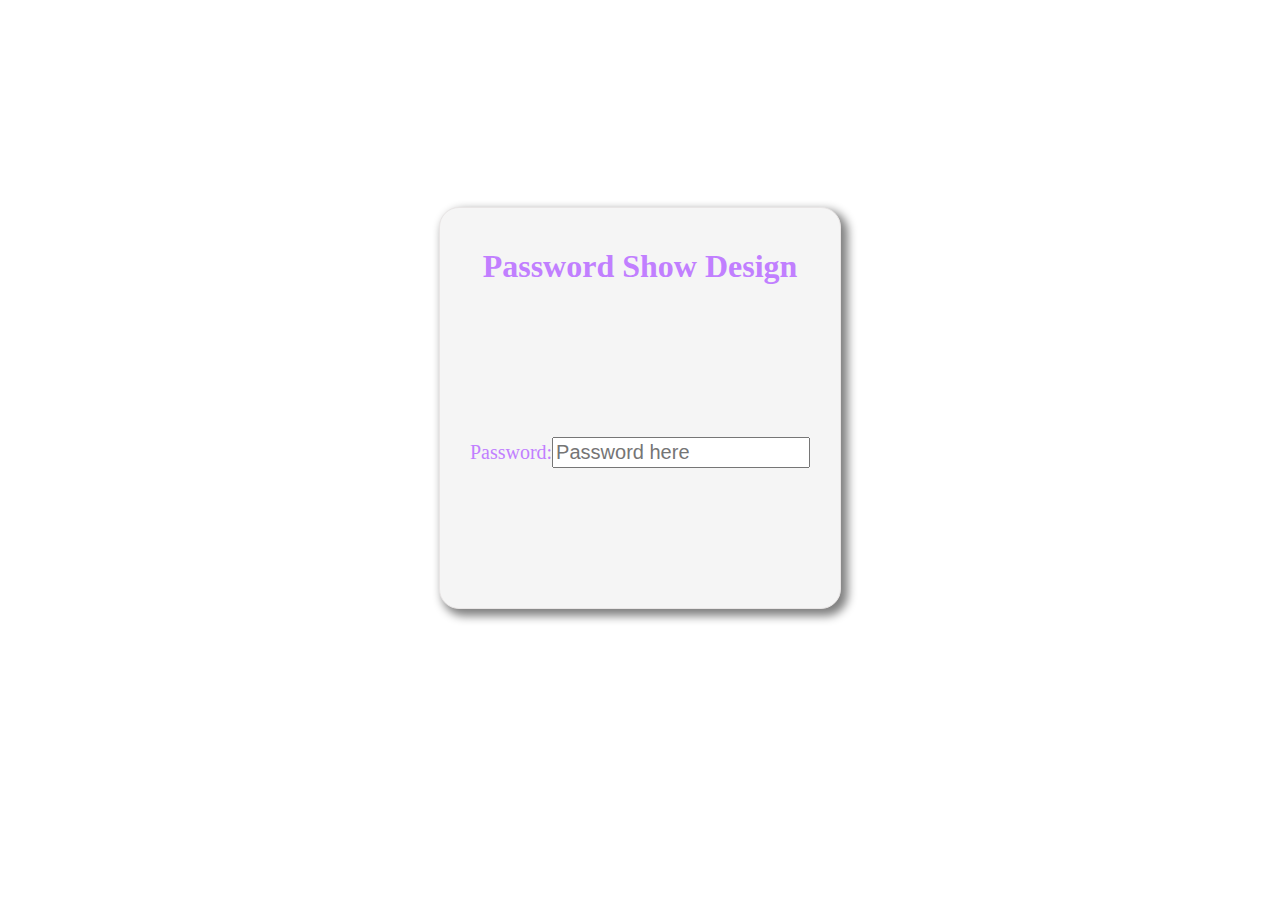
<file: LightPass.html>
<!DOCTYPE html>
<html lang="en">

<head>
    <meta charset="UTF-8">
    <meta http-equiv="X-UA-Compatible" content="IE=edge">
    <meta name="viewport" content="width=device-width, initial-scale=1.0">
    <title>Light Pass</title>
    <style>
        .container {
            width: 100%;
            height: 800px;
            display: flex;
            justify-content: center;
            align-items: center;
        }
        
        .card {
            height: 400px;
            width: 400px;
            border: 1px solid rgb(232, 229, 229);
            border-radius: 20px;
            display: flex;
            align-items: center;
            justify-content: center;
            background-color: rgb(245, 245, 245);
            box-shadow: 5px 5px 10px 2px grey;
            flex-direction: column;
            justify-content: space-around;
        }
        
        .passdiv {
            margin-top: -150px;
        }
        
        span {
            font-size: 20px;
            color: rgb(193, 127, 255);
            text-transform: capitalize;
        }
        
        .passd {
            height: 25px;
            width: 250px;
            font-size: 20px;
            font-weight: 300;
        }
        
        h1 {
            text-transform: capitalize;
            color: rgb(193, 127, 255);
            margin-top: -100px;
        }
    </style>
</head>

<body>
    <div class="container">
        <div class="card">
            <h1>Password show design</h1>


            <div class="passdiv">
                <span>Password:</span><input type="password" class="passd" name="Password" id="Pass" value="" placeholder="Password here" v>

            </div>
        </div>
    </div>
</body>

</html>
</file>
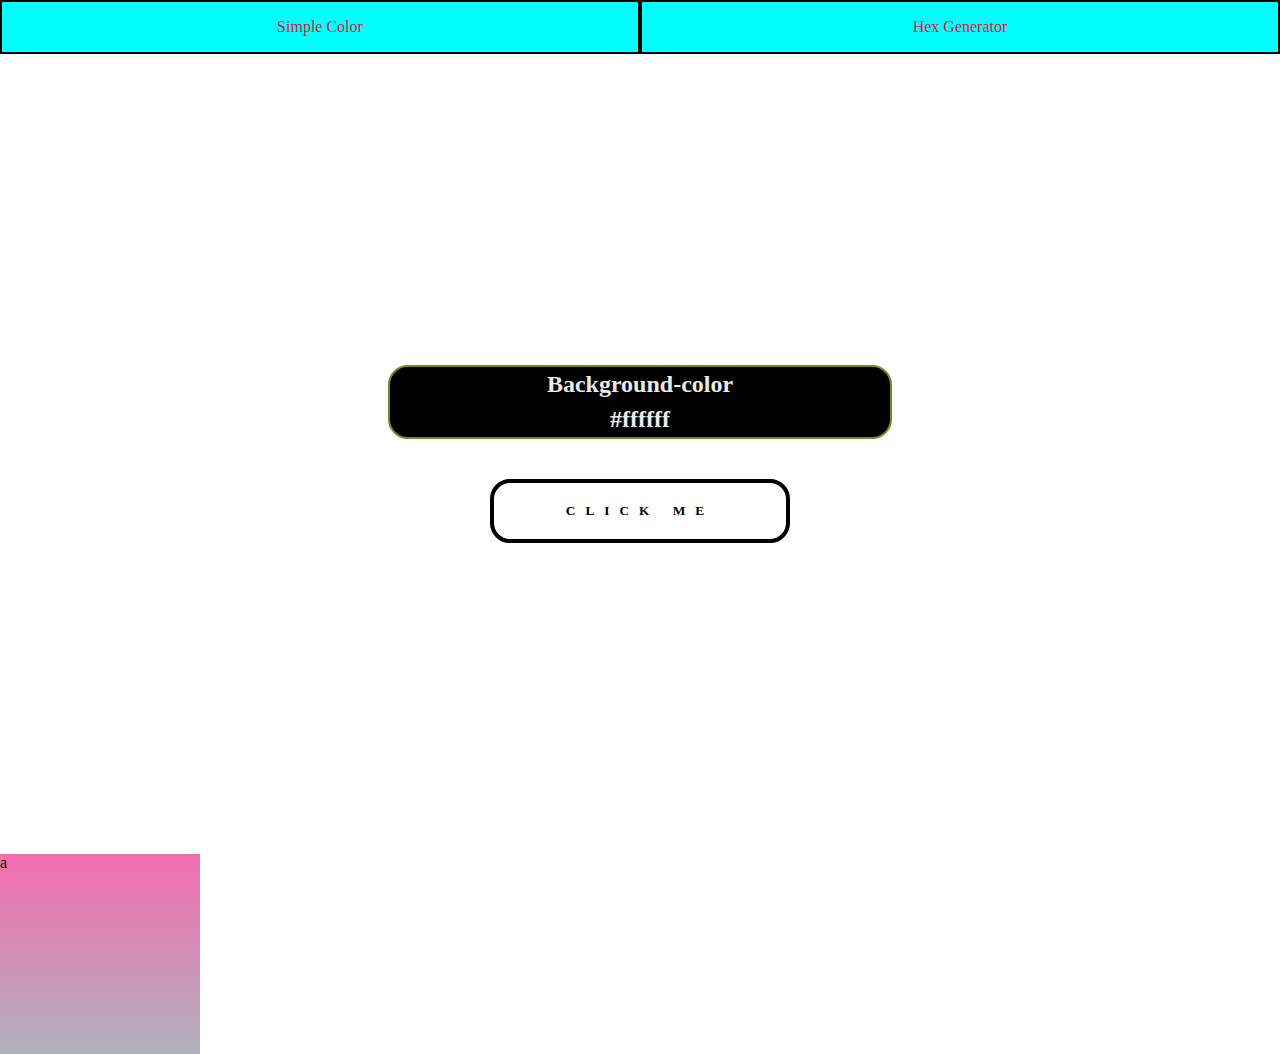
<file: linearGradient.html>
<!DOCTYPE html>
<html lang="en">

<head>
    <meta charset="UTF-8">
    <meta http-equiv="X-UA-Compatible" content="IE=edge">
    <meta name="viewport" content="width=device-width, initial-scale=1.0">
    <title>Linear gradient generator</title>
    <style>
        * {
            margin: 0;
            padding: 0;
            font-family: 'Times New Roman', Times, serif;
        }
        
        .nav ul {
            display: flex;
            width: 100%;
            /* justify-content: space-between; */
            align-items: center;
        }
        
        li {
            list-style: none;
            width: 50%;
            border: 2px solid black;
            /* border-collapse: collapse; */
            height: 50px;
            display: flex;
            align-items: center;
            justify-content: center;
            background-color: aqua;
        }
        
        li a {
            text-decoration: none;
            color: crimson;
        }
        
        .main {
            display: flex;
            justify-content: center;
            flex-direction: column;
            height: 800px;
            align-items: center;
        }
        
        h2 {
            background-color: rgb(0, 0, 0);
            height: 70px;
            width: 500px;
            display: flex;
            flex-direction: column;
            justify-content: space-around;
            align-items: center;
            border: 2px solid olivedrab;
            border-radius: 20px;
            /* margin-top: 400px; */
            color: rgb(234, 234, 234);
            /* text-transform: capitalize; */
        }
        
        .color {
            display: block;
            text-align: center;
        }
        
        #btn {
            /* margin-top: 500px; */
            padding: 20px 60px;
            width: 300px;
            background-color: transparent;
            color: antiquewhite;
            border-radius: 20px;
            margin-top: 40px;
            border: 4px solid black;
            color: black;
            font-weight: 1200;
            text-transform: uppercase;
            letter-spacing: 10px;
        }
        
        .div {
            height: 200px;
            width: 200px;
            background-image: linear-gradient(rgba(233, 12, 123, 0.6), rgba(123, 125, 145, 0.6));
        }
    </style>
</head>

<body>
    <div class="header">
        <navbar class="nav">
            <ul>
                <li><a href="#">Simple Color</a> </li>
                <li><a href="#">Hex Generator</a> </li>
            </ul>
        </navbar>
    </div>
    <div class="main">
        <h2>Background-color
            <span class="color">#ffffff</span>
        </h2>
        <button onclick="randnumcol()" id="btn"><strong>Click Me</strong></button>
    </div>

    <div class="div">
        a
    </div>

    <script>
        const btn = document.getElementById("btn");

        // const colors = ["red", "green", "blue", "rgba(234, 123, 232, 0.6)"];
        // addEventListener
        let val1;

        let val2;
        let val3;
        let val4;
        let val5;
        let val6;
        let val7;
        let val8;
        let val9;


        let val0;
        let val01;
        let val02;

        let cval1;
        let cval2;
        let cval3;
        let colors;

        // console.log(colors);


        const color = document.querySelector(".color")
        btn.addEventListener('click', function() {
            // console.log(document.body);
            val1 = randnumcol();
            val2 = randnumcol();
            val3 = randnumcol();
            val4 = randnumcol();
            val5 = randnumcol();
            val6 = randnumcol();
            val6 = randnumcol();
            val7 = randnumcol();
            val8 = randnumcol();
            val9 = randnumcol();
            val0 = randnumalpha();
            val01 = randnumalpha();
            val02 = randnumalpha();

            cval1 = numhun();
            cval2 = numhun();
            cval3 = numhun();


            // ------------ simple background colour---------------------------
            // colors = ["rgba" + "(" + val1 + "," + val2 + "," + val3 + "," + val4 + ")", "rgba" + "(" + val1 + "," + val2 + "," + val3 + "," + val4 + ")", "rgba" + "(" + val1 + "," + val2 + "," + val3 + "," + val4 + ")", "rgba" + "(" + val1 + "," + val2 + "," + val3 + "," + val4 + ")"];

            // ---------------simple linear gradient-------------------

            // colors = ["linear-gradient  (" + "rgba(" + val1 + "," + val2 + "," + val3 + "," + val0 + ")" + "," + "rgba(" + val4 + "," + val5 + "," + val6 + "," + val0 + "))", "linear-gradient(" + "rgba(" + val1 + "," + val2 + "," + val3 + "," + val0 + ")" + "," + "rgba(" + val4 + "," + val5 + "," + val6 + "," + val0 + "))", "linear-gradient(" + "rgba(" + val1 + "," + val2 + "," + val3 + "," + val0 + ")" + "," + "rgba(" + val4 + "," + val5 + "," + val6 + "," + val0 + "))", "linear-gradient(" + "rgba(" + val1 + "," + val2 + "," + val3 + "," + val0 + ")" + "," + "rgba(" + val4 + "," + val5 + "," + val6 + "," + val0 + "))", "linear-gradient(" + "rgba(" + val1 + "," + val2 + "," + val3 + "," + val0 + ")" + "," + "rgba(" + val4 + "," + val5 + "," + val6 + "," + val0 + "))"]

            //    -----------------------radial gradient circle-------------------

            colors = ["radial-gradient(circle," + "rgba(" + val7 + "," + val8 + "," + val9 + "," + val0 + ")" + " " + cval1 + "%" + "," + "rgba(" + val1 + "," + val2 + "," + val3 + "," + val01 + ")" + " " + cval2 + "%" + "," + "rgba(" + val4 + "," + val5 + "," + val6 + "," + val02 + ")" + " " + cval3 + "%" + ")", "radial-gradient(circle," + "rgba(" + val7 + "," + val8 + "," + val9 + "," + val0 + ")" + " " + cval1 + "%" + "," + "rgba(" + val1 + "," + val2 + "," + val3 + "," + val01 + ")" + " " + cval3 + "%" + "," + "rgba(" + val4 + "," + val5 + "," + val6 + "," + val02 + ")" + " " + cval1 + "%" + ")", "radial-gradient( circle," + "rgba(" + val7 + "," + val8 + "," + val9 + "," + val0 + ")" + " " + cval1 + "%" + "," + "rgba(" + val1 + "," + val2 + "," + val3 + "," + val01 + ")" + " " + cval3 + "%" + "," + "rgba(" + val4 + "," + val5 + "," + val6 + "," + val02 + ")" + " " + cval2 + "%" + ")", "radial-gradient( circle," + "rgba(" + val7 + "," + val8 + "," + val9 + "," + val0 + ")" + " " + cval1 + "%" + "," + "rgba(" + val1 + "," + val2 + "," + val3 + "," + val01 + ")" + " " + cval3 + "%" + "," + "rgba(" + val4 + "," + val5 + "," + val6 + "," + val02 + ")" + " " + cval2 + "%" + ")", "radial-gradient( circle," + "rgba(" + val7 + "," + val8 + "," + val9 + "," + val0 + ")" + " " + cval1 + "%" + "," + "rgba(" + val1 + "," + val2 + "," + val3 + "," + val01 + ")" + " " + cval3 + "%" + "," + "rgba(" + val4 + "," + val5 + "," + val6 + "," + val02 + ")" + " " + cval2 + "%" + ")"]

            // -----------------linear gradient vertical ---------------

            // colors = ["linear-gradient(90deg," + "rgba(" + val7 + "," + val8 + "," + val9 + "," + val0 + ")" + " " + cval1 + "%" + "," + "rgba(" + val1 + "," + val2 + "," + val3 + "," + val01 + ")" + " " + cval2 + "%" + "," + "rgba(" + val4 + "," + val5 + "," + val6 + "," + val02 + ")" + " " + cval3 + "%" + ")", "linear-gradient(90deg," + "rgba(" + val7 + "," + val8 + "," + val9 + "," + val0 + ")" + " " + cval1 + "%" + "," + "rgba(" + val1 + "," + val2 + "," + val3 + "," + val01 + ")" + " " + cval3 + "%" + "," + "rgba(" + val4 + "," + val5 + "," + val6 + "," + val02 + ")" + " " + cval1 + "%" + ")", "linear-gradient(90deg," + "rgba(" + val7 + "," + val8 + "," + val9 + "," + val0 + ")" + " " + cval1 + "%" + "," + "rgba(" + val1 + "," + val2 + "," + val3 + "," + val01 + ")" + " " + cval3 + "%" + "," + "rgba(" + val4 + "," + val5 + "," + val6 + "," + val02 + ")" + " " + cval2 + "%" + ")", "linear-gradient(90deg," + "rgba(" + val7 + "," + val8 + "," + val9 + "," + val0 + ")" + " " + cval1 + "%" + "," + "rgba(" + val1 + "," + val2 + "," + val3 + "," + val01 + ")" + " " + cval3 + "%" + "," + "rgba(" + val4 + "," + val5 + "," + val6 + "," + val02 + ")" + " " + cval2 + "%" + ")", "linear-gradient(90deg," + "rgba(" + val7 + "," + val8 + "," + val9 + "," + val0 + ")" + " " + cval1 + "%" + "," + "rgba(" + val1 + "," + val2 + "," + val3 + "," + val01 + ")" + " " + cval3 + "%" + "," + "rgba(" + val4 + "," + val5 + "," + val6 + "," + val02 + ")" + " " + cval2 + "%" + ")"]

            let num = "saugat";
            let java = `i am ${num} dahal`;
            console.log(java)

            const randnum = getRandnum();
            console.log(randnum);
            document.body.style.background = colors[randnum];
            color.textContent = colors[randnum];
        })

        function getRandnum() {
            return Math.floor(Math.random() * colors.length);

        }

        function randnumcol() {

            return Math.floor(Math.random() * 255);
        }

        function numhun() {
            return Math.floor(Math.random() * 100);
        }

        function randnumalpha() {
            return Math.random();
        }




        //         Background-color
        // radial-gradient (circle,rgba(33,179,85,0.6041910047713637) 14%,rgba(124,207,214,0.6709760909145057) 33%,rgba(188,85,148,0.8880682970361493) 91%)

        // Background-color
        // radial-gradient( circle,rgba(157,214,66,0.7424756489111717) 64%,rgba(138,3,55,0.8090281727341331) 46%,rgba(138,244,114,0.4460928455182973) 32%)
    </script>
</body>

</html>
</file>
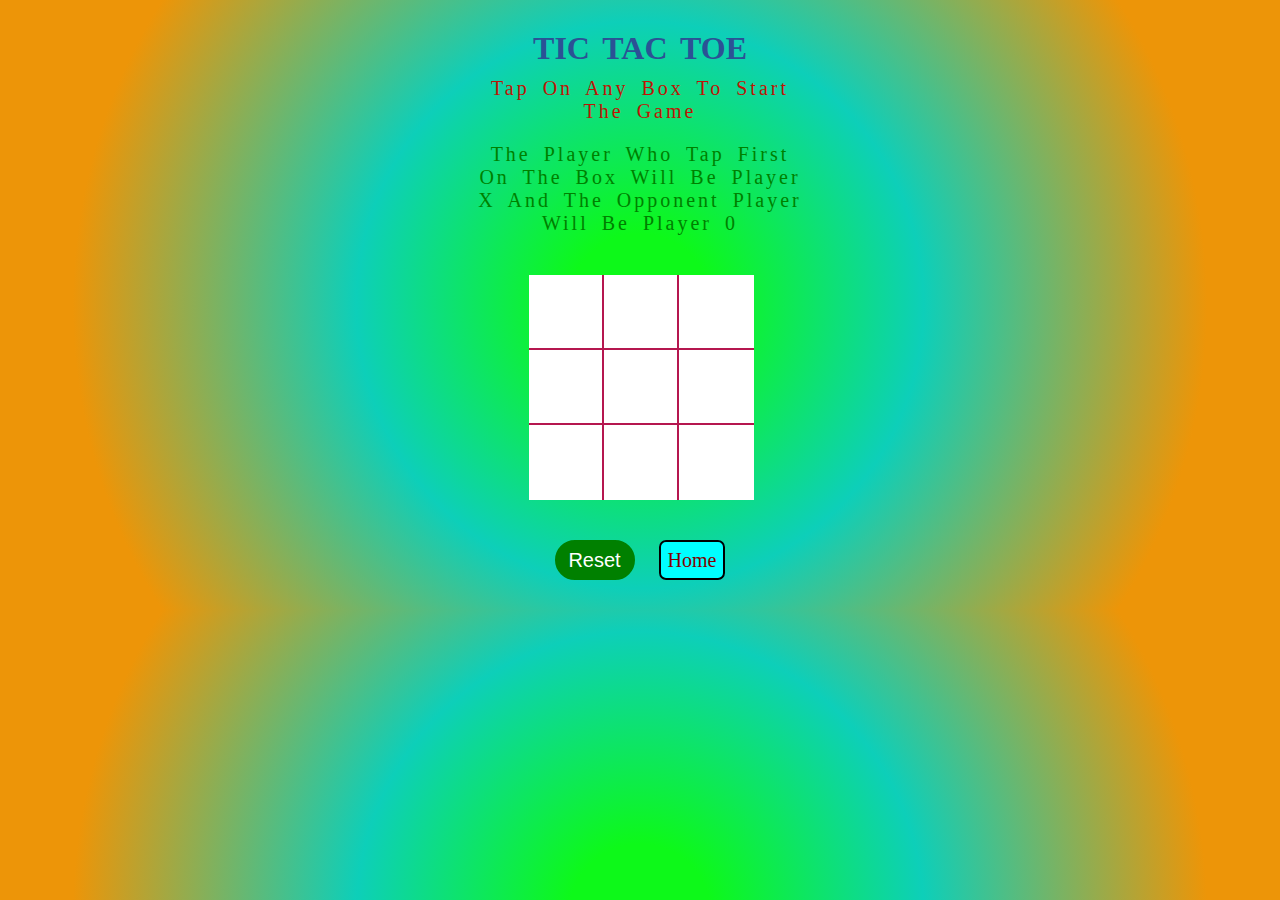
<file: tictactoe.html>
<!DOCTYPE html>
<html lang="en">

<head>
    <meta charset="UTF-8">
    <meta http-equiv="X-UA-Compatible" content="IE=edge">
    <meta name="viewport" content="width=device-width, initial-scale=1.0">
    <title>TIC TAC TOE</title>
    <!-- ------------------------------css code starts from here---------------------------------------------- -->
    <style>
        /* --------------------whole html css-------------------------------- */
        
        * {
            margin: 0;
            padding: 0;
            box-sizing: border-box;
        }
        /* ---------------------body css------------------ */
        
        body {
            background: radial-gradient(circle, rgb(13, 249, 25) 10%, rgb(13, 207, 185) 40%, rgb(237, 149, 8) 80%);
        }
        /* --------------------------------------container css-------------------------------------------------------- */
        
        .containeer {
            height: 100%;
            width: 100%;
            display: flex;
            flex-direction: column;
            justify-content: center;
            align-items: center;
        }
        /* -----------------------------------------------Headoing Content css--------------------------------------------- */
        
        .heading-content {
            display: flex;
            flex-direction: column;
            align-items: center;
            width: 350px;
            margin: 30px;
        }
        
        .heading-content p {
            text-align: center;
            color: green;
            font-size: 20px;
            margin: 10px;
            word-spacing: 5px;
            letter-spacing: 3px;
            text-transform: capitalize;
        }
        
        h1 {
            text-transform: uppercase;
            word-spacing: 5px;
            color: rgb(43, 82, 149);
        }
        
        #tap {
            color: rgb(189, 20, 5);
        }
        /* ----------------------------boxes css starts from here--------------------------------------------------------------- */
        
        .boxes {
            display: flex;
            width: 250px;
            flex-wrap: wrap;
            margin-left: 27px;
        }
        
        #btn1:disabled,
        #btn2:disabled,
        #btn3:disabled,
        #btn4:disabled,
        #btn5:disabled,
        #btn6:disabled,
        #btn7:disabled,
        #btn8:disabled,
        #btn9:disabled {
            background-color: whitesmoke;
        }
        
        #btn1,
        #btn2,
        #btn3,
        #btn4,
        #btn5,
        #btn6,
        #btn7,
        #btn8,
        #btn9 {
            display: flex;
            align-items: center;
            /* align-self: center; */
            justify-content: center;
            /* padding: 30px; */
            text-transform: uppercase;
            font-size: 50px;
            height: 75px;
            width: 75px;
            /* border-radius: 20px; */
            border: 2px solid rgb(181, 23, 79);
            font-weight: 100px;
            color: rgb(41, 159, 78);
            background-color: rgb(255, 255, 255);
            border-top: none;
            border-left: none;
            font-weight: 00;
        }
        
        #btn7,
        #btn8,
        #btn9 {
            border-bottom: none;
        }
        
        #btn3,
        #btn6,
        #btn9 {
            border-right: none;
        }
        /* -----------------------------Reset Section------------------------------ */
        
        .resetsection {
            margin-top: 40px;
        }
        
        #reset {
            height: 40px;
            width: 80px;
            background-color: green;
            font-size: 20px;
            color: white;
            border: 2px solid green;
            border-radius: 20px;
        }
        
        #reset:active {
            background-color: yellow;
            color: blue;
        }
        /* ----------------------------------result and turn section css starts from here--------------------------------------------*/
        
        .resNturn {
            margin-top: 30px;
        }
        
        #show {
            font-size: 30px;
            color: rgba(172, 12, 100, 0.812);
            text-transform: capitalize;
            font-weight: 200;
        }
        #goto{
            margin-left: 20px;
            border: 2px solid black;
            width: 50px;
            height: 20px;
            padding: 07px;
            background-color: aqua;
            color: maroon;
            border-radius: 7px;
            text-decoration: none;
            font-size: 20px;
        }
    </style>





</head>

<body>


    <!-- -----------------------------------------tic tac toe html  body code starts from here----------------------------------- -->
    <div class="containeer">

        <!-- -----------------------------game heading content------------------------------------------------------------------ -->

        <div class="heading-content">
            <h1>tic tac toe </h1>
            <p id="tap">Tap on any box to start the game</p>
            <p>the player who tap first on the box will be player x and the opponent player will be player 0</p>

        </div>

        <!-- ---------------------------------------------------boxes section for game------------------------------------------- -->

        <div class="boxes">
            <button id="btn1" onclick="fill1(); result();"></button>
            <button id="btn2" onclick="fill2(); result();"></button>
            <button id="btn3" onclick="fill3(); result();"></button>
            <button id="btn4" onclick="fill4(); result();"></button>
            <button id="btn5" onclick="fill5(); result();"></button>
            <button id="btn6" onclick="fill6(); result();"></button>
            <button id="btn7" onclick="fill7(); result();"></button>
            <button id="btn8" onclick="fill8(); result();"></button>
            <button id="btn9" onclick="fill9(); result();"></button>
        </div>



        <!-- --------------------------------Reset section----------------------------- -->
        <div class="resetsection">

            <button id="reset" onclick="reset();">Reset</button>
            <a href="index.html" id="goto">Home</a>
        
        </div>
        


        <!-- ---------------------------------------------show turn and result section of the game----------------------------  -->

        <div class="resNturn">
            <h2 id="show"></h2>


        </div>


    </div>



    <script>
        function result() {
            var btn1, btn2, btn3, btn4, btn5, btn6, btn7, btn8, btn9, conf;
            btn1 = document.getElementById('btn1').innerHTML;
            btn2 = document.getElementById('btn2').innerHTML;
            btn3 = document.getElementById('btn3').innerHTML;
            btn4 = document.getElementById('btn4').innerHTML;
            btn5 = document.getElementById('btn5').innerHTML;
            btn6 = document.getElementById('btn6').innerHTML;
            btn7 = document.getElementById('btn7').innerHTML;
            btn8 = document.getElementById('btn8').innerHTML;
            btn9 = document.getElementById('btn9').innerHTML;
            if (btn1 == 'x' && btn2 == "x" && btn3 == 'x') {
                document.getElementById('show').innerHTML = "Player X won"
                alert("Player X won");

                // window.alert("Wanna reset" ? yes == true : no == false)
                document.getElementById('btn4').disabled = true;
                document.getElementById('btn5').disabled = true;
                document.getElementById('btn6').disabled = true;
                document.getElementById('btn7').disabled = true;
                document.getElementById('btn8').disabled = true;
                document.getElementById('btn9').disabled = true;
            } else if (btn1 == 'x' && btn4 == "x" && btn7 == 'x') {
                document.getElementById('show').innerHTML = "Player X won"
                alert("Player X won");
                document.getElementById('btn2').disabled = true;
                document.getElementById('btn5').disabled = true;
                document.getElementById('btn6').disabled = true;
                document.getElementById('btn3').disabled = true;
                document.getElementById('btn8').disabled = true;
                document.getElementById('btn9').disabled = true;
            } else if (btn1 == 'x' && btn5 == "x" && btn9 == 'x') {
                document.getElementById('show').innerHTML = "Player X won"
                alert("Player X won");
                document.getElementById('btn2').disabled = true;
                document.getElementById('btn4').disabled = true;
                document.getElementById('btn6').disabled = true;
                document.getElementById('btn3').disabled = true;
                document.getElementById('btn8').disabled = true;
                document.getElementById('btn7').disabled = true;
            } else if (btn2 == 'x' && btn5 == "x" && btn8 == 'x') {
                document.getElementById('show').innerHTML = "Player X won"
                alert("Player X won");
                document.getElementById('btn1').disabled = true;
                document.getElementById('btn4').disabled = true;
                document.getElementById('btn6').disabled = true;
                document.getElementById('btn3').disabled = true;
                document.getElementById('btn9').disabled = true;
                document.getElementById('btn7').disabled = true;
            } else if (btn4 == 'x' && btn5 == "x" && btn6 == 'x') {
                document.getElementById('show').innerHTML = "Player X won"
                alert("Player X won");
                document.getElementById('btn2').disabled = true;
                document.getElementById('btn1').disabled = true;
                document.getElementById('btn9').disabled = true;
                document.getElementById('btn3').disabled = true;
                document.getElementById('btn8').disabled = true;
                document.getElementById('btn7').disabled = true;
            } else if (btn3 == 'x' && btn5 == "x" && btn7 == 'x') {
                document.getElementById('show').innerHTML = "Player X won"
                alert("Player X won");
                document.getElementById('btn2').disabled = true;
                document.getElementById('btn4').disabled = true;
                document.getElementById('btn6').disabled = true;
                document.getElementById('btn1').disabled = true;
                document.getElementById('btn8').disabled = true;
                document.getElementById('btn9').disabled = true;
            } else if (btn7 == 'x' && btn8 == "x" && btn9 == 'x') {
                document.getElementById('show').innerHTML = "Player X won"
                alert("Player X won");
                document.getElementById('btn2').disabled = true;
                document.getElementById('btn4').disabled = true;
                document.getElementById('btn6').disabled = true;
                document.getElementById('btn1').disabled = true;
                document.getElementById('btn5').disabled = true;
                document.getElementById('btn3').disabled = true;
            }
            if (btn1 == '0' && btn2 == "0" && btn3 == '0') {
                document.getElementById('show').innerHTML = "Player 0 won"
                alert("Player 0 won");
                document.getElementById('btn4').disabled = true;
                document.getElementById('btn5').disabled = true;
                document.getElementById('btn6').disabled = true;
                document.getElementById('btn7').disabled = true;
                document.getElementById('btn8').disabled = true;
                document.getElementById('btn9').disabled = true;
            } else if (btn1 == '0' && btn4 == "0" && btn7 == '0') {
                document.getElementById('show').innerHTML = "Player 0 won"
                alert("Player 0 won");
                document.getElementById('btn2').disabled = true;
                document.getElementById('btn5').disabled = true;
                document.getElementById('btn6').disabled = true;
                document.getElementById('btn3').disabled = true;
                document.getElementById('btn8').disabled = true;
                document.getElementById('btn9').disabled = true;
            } else if (btn1 == '0' && btn5 == "0" && btn9 == '0') {
                document.getElementById('show').innerHTML = "Player 0 won"
                alert("Player 0 won");
                document.getElementById('btn2').disabled = true;
                document.getElementById('btn4').disabled = true;
                document.getElementById('btn6').disabled = true;
                document.getElementById('btn3').disabled = true;
                document.getElementById('btn8').disabled = true;
                document.getElementById('btn7').disabled = true;
            } else if (btn2 == '0' && btn5 == "0" && btn8 == '0') {
                document.getElementById('show').innerHTML = "Player 0 won"
                alert("Player 0 won");
                document.getElementById('btn1').disabled = true;
                document.getElementById('btn4').disabled = true;
                document.getElementById('btn6').disabled = true;
                document.getElementById('btn3').disabled = true;
                document.getElementById('btn9').disabled = true;
                document.getElementById('btn7').disabled = true;
            } else if (btn3 == '0' && btn6 == "0" && btn9 == '0') {
                document.getElementById('show').innerHTML = "Player 0 won"
                alert("Player 0 won");
                document.getElementById('btn2').disabled = true;
                document.getElementById('btn4').disabled = true;
                document.getElementById('btn5').disabled = true;
                document.getElementById('btn1').disabled = true;
                document.getElementById('btn8').disabled = true;
                document.getElementById('btn7').disabled = true;
            } else if (btn3 == 'x' && btn6 == "x" && btn9 == 'x') {
                document.getElementById('show').innerHTML = "Player X won"
                alert("Player X won");
                document.getElementById('btn2').disabled = true;
                document.getElementById('btn4').disabled = true;
                document.getElementById('btn6').disabled = true;
                document.getElementById('btn1').disabled = true;
                document.getElementById('btn8').disabled = true;
                document.getElementById('btn9').disabled = true;
            } else if (btn4 == '0' && btn5 == "0" && btn6 == '0') {
                document.getElementById('show').innerHTML = "Player 0 won"
                alert("Player 0 won");
                document.getElementById('btn2').disabled = true;
                document.getElementById('btn1').disabled = true;
                document.getElementById('btn9').disabled = true;
                document.getElementById('btn3').disabled = true;
                document.getElementById('btn8').disabled = true;
                document.getElementById('btn7').disabled = true;
            } else if (btn3 == '0' && btn5 == "0" && btn7 == '0') {
                document.getElementById('show').innerHTML = "Player 0 won"
                alert("Player 0 won");
                document.getElementById('btn2').disabled = true;
                document.getElementById('btn4').disabled = true;
                document.getElementById('btn6').disabled = true;
                document.getElementById('btn1').disabled = true;
                document.getElementById('btn8').disabled = true;
                document.getElementById('btn9').disabled = true;
            } else if (btn7 == '0' && btn8 == "0" && btn9 == '0') {
                document.getElementById('show').innerHTML = "Player 0 won"
                alert("Player 0 won");
                document.getElementById('btn2').disabled = true;
                document.getElementById('btn4').disabled = true;
                document.getElementById('btn6').disabled = true;
                document.getElementById('btn1').disabled = true;
                document.getElementById('btn5').disabled = true;
                document.getElementById('btn3').disabled = true;
            } else if ((btn1 == '0' || btn1 == 'x') && (btn2 == '0' || btn2 == 'x') && (btn3 == '0' || btn3 == 'x') && (btn4 == '0' || btn4 == 'x') && (btn5 == '0' || btn5 == 'x') && (btn6 == '0' || btn6 == 'x') && (btn7 == '0' || btn7 == 'x') && (btn8 == '0' || btn8 == 'x') && (btn9 == '0' || btn9 == 'x')) {
                let str1 = "Player X won";
                let str2 = document.getElementById('show').innerHTML;
                let str3 = "Player 0 won";
                // console.log(str3);
                if ((str1 == str2) || (str2 == str3)) {
                    console.log("Hey");
                } else {

                    document.getElementById('show').innerHTML = "Match Tie"
                    alert("Match Tie");
                    conf = confirm("Wanna reset?");
                    if (conf) {

                        reset();
                    }

                }
                // document.getElementById('show').innerHTML = "Match Tie"
                // alert("Match Tie");





            } else {
                let str1 = "Player X won";
                let str3 = "Player 0 won";
                let str2 = document.getElementById('show').innerHTML;




                if (flag == 1) {
                    if (str3 == str2) {
                        document.getElementById('show').innerHTML = "Player 0 won"

                    } else {

                        document.getElementById('show').innerHTML = "Player X turn";
                    }




                } else if (flag == 0) {
                    if (str2 == str1) {
                        document.getElementById('show').innerHTML = "Player X won"

                    } else {

                        document.getElementById('show').innerHTML = "Player 0 turn";
                    }



                }
                let str5 = document.getElementById('show').innerHTML;
                console.log(str2)
                console.log(str5)
            }

        }





        flag = 1;

        function fill1() {
            if (flag == 1) {
                document.getElementById('btn1').innerHTML = "x";
                document.getElementById('btn1').disabled = true;
                flag = 0;
            } else {
                document.getElementById('btn1').innerHTML = "0";
                document.getElementById('btn1').disabled = true;
                flag = 1;
            }
        }

        function fill2() {
            if (flag == 1) {
                document.getElementById('btn2').innerHTML = "x";
                document.getElementById('btn2').disabled = true;
                flag = 0;
            } else {
                document.getElementById('btn2').innerHTML = "0";
                document.getElementById('btn2').disabled = true;
                flag = 1;
            }
        }

        function fill3() {
            if (flag == 1) {
                document.getElementById('btn3').innerHTML = "x";
                document.getElementById('btn3').disabled = true;
                flag = 0;
            } else {
                document.getElementById('btn3').innerHTML = "0";
                document.getElementById('btn3').disabled = true;
                flag = 1;
            }
        }

        function fill4() {
            if (flag == 1) {
                document.getElementById('btn4').innerHTML = "x";
                document.getElementById('btn4').disabled = true;
                flag = 0;
            } else {
                document.getElementById('btn4').innerHTML = "0";
                document.getElementById('btn4').disabled = true;
                flag = 1;
            }
        }

        function fill5() {
            if (flag == 1) {
                document.getElementById('btn5').innerHTML = "x";
                document.getElementById('btn5').disabled = true;
                flag = 0;
            } else {
                document.getElementById('btn5').innerHTML = "0";
                document.getElementById('btn5').disabled = true;
                flag = 1;
            }
        }

        function fill6() {
            if (flag == 1) {
                document.getElementById('btn6').innerHTML = "x";
                document.getElementById('btn6').disabled = true;
                flag = 0;
            } else {
                document.getElementById('btn6').innerHTML = "0";
                document.getElementById('btn6').disabled = true;
                flag = 1;
            }
        }

        function fill8() {
            if (flag == 1) {
                document.getElementById('btn8').innerHTML = "x";
                document.getElementById('btn8').disabled = true;
                flag = 0;
            } else {
                document.getElementById('btn8').innerHTML = "0";
                document.getElementById('btn8').disabled = true;
                flag = 1;
            }
        }

        function fill7() {
            if (flag == 1) {
                document.getElementById('btn7').innerHTML = "x";
                document.getElementById('btn7').disabled = true;
                flag = 0;
            } else {
                document.getElementById('btn7').innerHTML = "0";
                document.getElementById('btn7').disabled = true;
                flag = 1;
            }
        }

        function fill9() {
            if (flag == 1) {
                document.getElementById('btn9').innerHTML = "x";
                document.getElementById('btn9').disabled = true;
                flag = 0;
            } else {
                document.getElementById('btn9').innerHTML = "0";
                document.getElementById('btn9').disabled = true;
                flag = 1;
            }
        }




        function reset() {
            location.reload();
            document.getElementById('btn1').innerHTML = "";
            document.getElementById('btn2').innerHTML = "";
            document.getElementById('btn3').innerHTML = "";
            document.getElementById('btn4').innerHTML = "";
            document.getElementById('btn5').innerHTML = "";
            document.getElementById('btn6').innerHTML = "";
            document.getElementById('btn7').innerHTML = "";
            document.getElementById('btn8').innerHTML = "";
            document.getElementById('btn9').innerHTML = "";

        }
    </script>
</body>

</html>

</html>
</file>
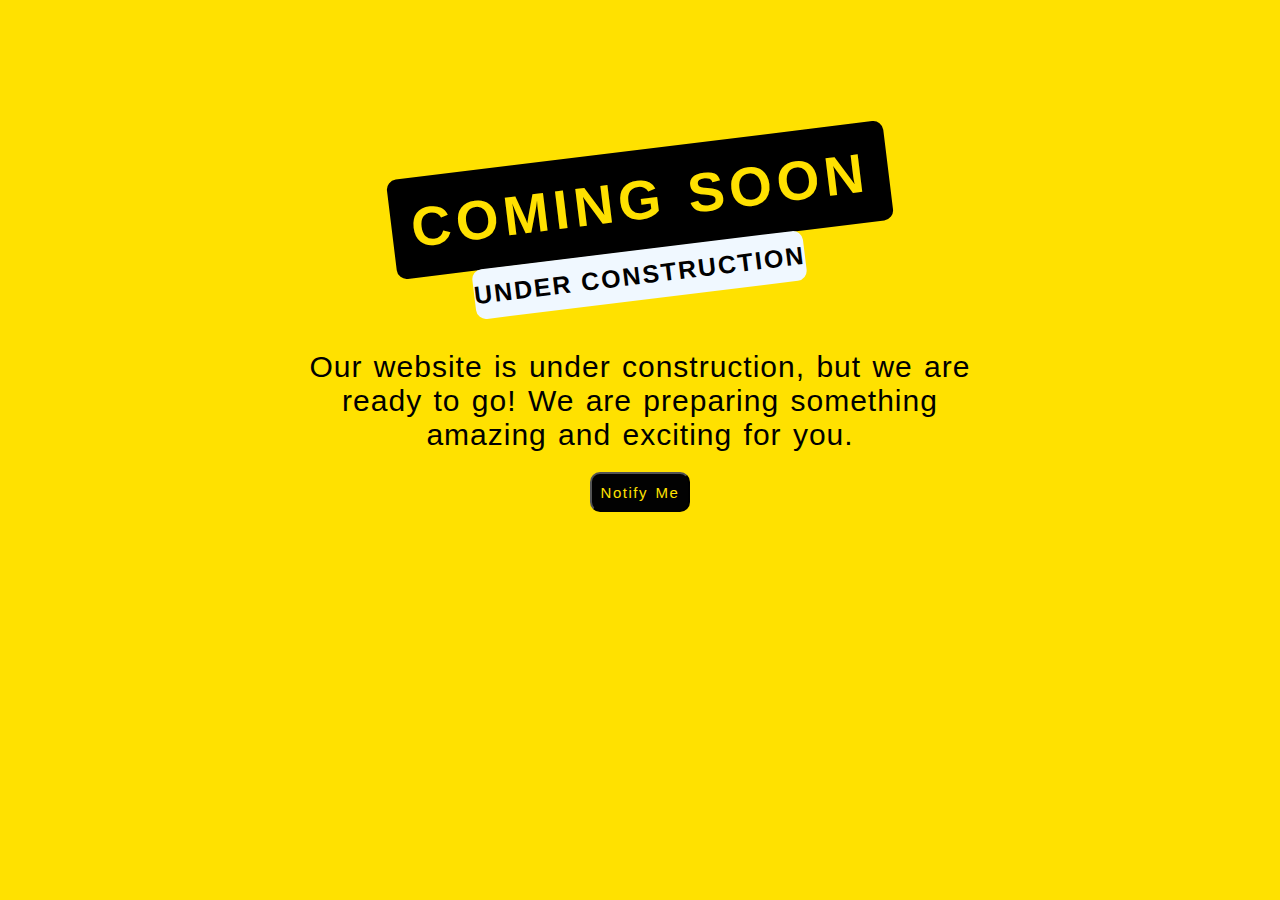
<file: lk/index1.html>
<!DOCTYPE html>
<html lang="en">

<head>
    <meta charset="UTF-8">
    <meta http-equiv="X-UA-Compatible" content="IE=edge">
    <meta name="viewport" content="width=device-width, initial-scale=1.0">
    <link rel="stylesheet" href="./assets/responsive css.css">
    <link rel='stylesheet' media='screen and (min-width: 600px) and (max-width: 700px)' href='./assets/medium-style.css' />
    <link rel='stylesheet' media='screen and (min-width: 515px) and (max-width: 599px)' href='./assets/medium-m-style.css' />
    <link rel='stylesheet' media='screen and (min-width: 410px) and (max-width: 514px)' href='./assets/small-s.css' />
    <link rel='stylesheet' media='screen and (min-width: 300px) and (max-width: 409px)' href='./assets/small-s-i.css' />
    <link rel='stylesheet' media='screen and (min-width: 208px) and (max-width: 309px)' href='./assets/small-s-s.css' />
    <link rel='stylesheet' media='screen and (min-width: 109px) and (max-width: 207px)' href='./assets/small-mini.css' />
    <link rel='stylesheet' media='screen and (min-width: 50px) and (max-width: 109px)' href='./assets/small-mini-s.css' />

    
    <title>Arthaline</title>

    <style>
      
    </style>
</head>

<body>
    <div class="container">

        <div class="index-box">


            <h1 class="Main-text">Coming Soon</h1>
            <h1 class="Sec-text">Under Construction</h1>
        
        </div>

        <p class="Info-text">Our website is under construction, but we are ready to go! We are preparing something
            amazing and exciting for you.</p>
        <button class="Notify"> Notify Me</button>


    </div>
</body>

</html>
</file>
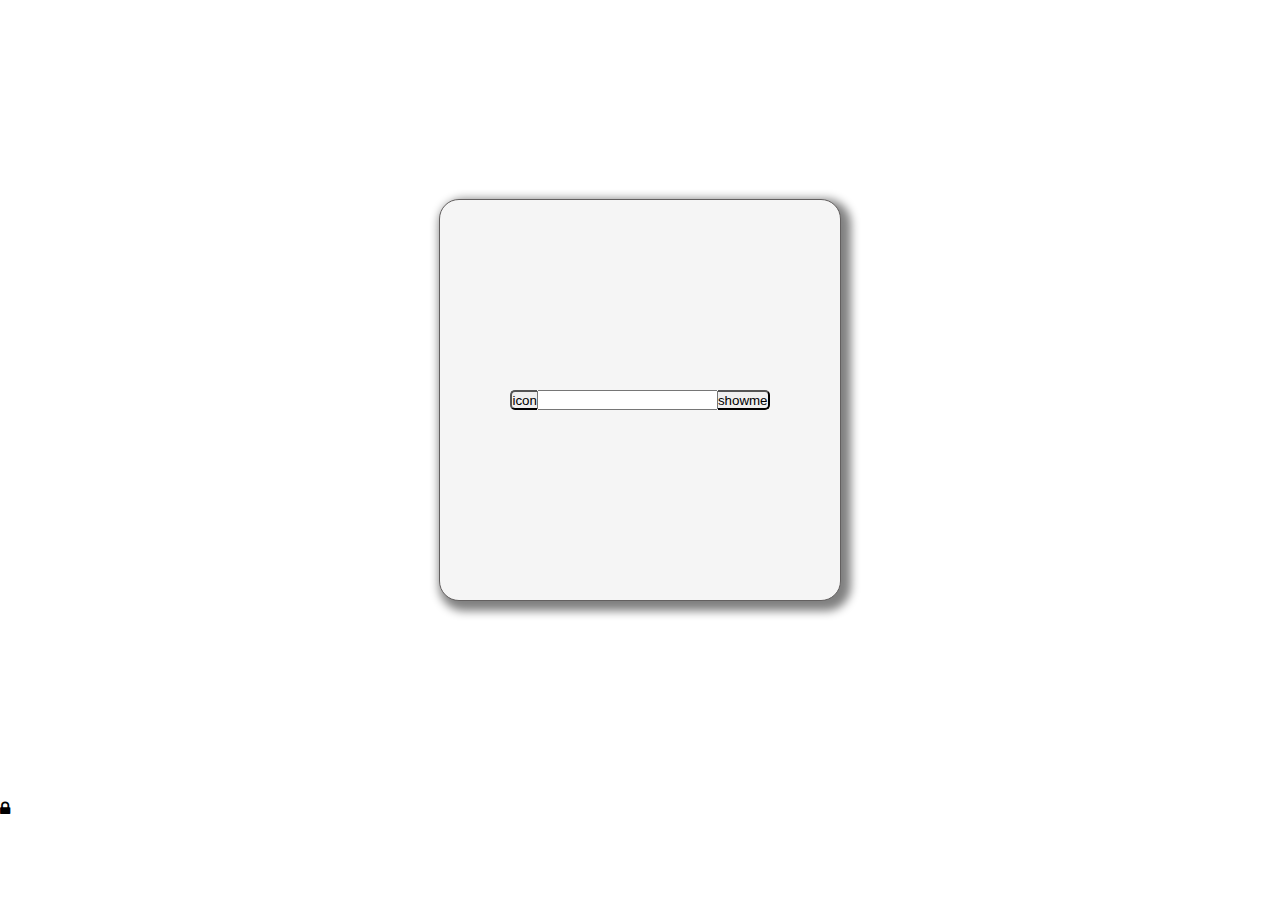
<file: assets/js/PassworsShower.html>
<!DOCTYPE html>
<html lang="en">

<head>
    <meta charset="UTF-8">
    <meta http-equiv="X-UA-Compatible" content="IE=edge">
    <meta name="viewport" content="width=device-width, initial-scale=1.0">

    <title>Pass Light Shower</title>
    <link rel='stylesheet' href='https://cdnjs.cloudflare.com/ajax/libs/font-awesome/4.7.0/css/font-awesome.min.css'>

    <style>
        * {
            margin: 0;
            padding: 0;
        }
        
        html,
        body {
            box-sizing: border-box;
        }
        
        .container {
            width: 100%;
            height: 800px;
            display: flex;
            justify-content: center;
            align-items: center;
        }
        
        .card {
            display: flex;
            height: 400px;
            width: 400px;
            border: 1px solid rgb(99, 96, 96);
            justify-content: center;
            align-items: center;
            border-radius: 20px;
            background-color: whitesmoke;
            box-shadow: 5px 5px 10px 5px grey;
        }
        
        button {
            height: 20px;
        }
        
        #shower {
            border-left: none;
            border-top-right-radius: 5px;
            border-bottom-right-radius: 5px;
        }
        
        .locker {
            border-right: none;
            border-top-left-radius: 5px;
            border-bottom-left-radius: 5px;
        }
        
        #pass {
            height: 16px;
        }
    </style>
</head>

<body>
    <div class="container">
        <div class="card">
            <div class="passdiv">

                <button class="locker">icon</button><input type="password" name="password" id="pass"><button id="shower">showme</button>
            </div>
        </div>
    </div>
    <i class='fa fa-lock'></i>
    <script>
        let show = document.getElementById('shower');
        let pass = document.getElementById('pass');
        show.addEventListener('mousedown', function() {
            if (pass.type == 'password') {
                pass.type = 'text';
            }
        })
        show.addEventListener('mouseup', function() {
            if (pass.type == 'text') {
                pass.type = 'password';
            }
        })
    </script>
</body>

</html>
</file>
<file: lk/assets/responsive css.css>
.Main-text,
.Sec-text {
    rotate: -7deg;
    text-transform: uppercase;
    display: flex;
    border-radius: 10px
}

.Main-text,
.Notify,
.Sec-text {
    border-radius: 10px
}

.Info-text,
.Main-text,
.Notify {
    font-family: Arial, Helvetica, sans-serif;
    word-spacing: 2px
}

*,
html {
    margin: 0;
    padding: 0
}

.container {
    display: flex;
    flex-direction: column;
    align-items: center;
    height: 100%;
    width: 100%
}

.container::before {
    position: absolute;
    content: "";
    background-color: #ffe100;
    z-index: -1;
    height: 100%;
    width: 100%
}

.index-box {
    display: flex;
    flex-direction: column;
    justify-content: center;
    align-items: center;
    margin-top: 150px
}

.Main-text {
    background-color: #000;
    width: 500px;
    height: 100px;
    align-items: center;
    justify-content: center;
    font-size: 55px;
    color: #ffe100;
    letter-spacing: 5px
}

.Sec-text {
    font-family: Arial, Helvetica, sans-serif;
    background-color: #f0f8ff;
    letter-spacing: 2px;
    font-size: 25px;
    height: 50px;
    justify-content: center;
    align-items: center
}

.Info-text {
    margin-top: 50px;
    font-size: 30px;
    width: 700px;
    text-align: center;
    letter-spacing: 1px
}




.Notify {
    margin-top: 20px;
    width: 100px;
    height: 40px;
    font-size: 15px;
    font-weight: 300;
    letter-spacing: 1.5px;
    background-color: #020202;
    color: #ffe100
}

.Notify:hover {
    background-color: #ffe100;
    color: #020202
}
.Notify:visited {
    background-color: #040404;
    color: #ffffff
}
</file>
<file: lk/assets/medium-style.css>
.Main-text,.Sec-text{rotate:-7deg;text-transform:uppercase;display:flex;border-radius:10px}.Main-text,.Notify,.Sec-text{border-radius:10px}.Info-text,.Main-text,.Notify{font-family:Arial,Helvetica,sans-serif;word-spacing:2px}*,html{margin:0;padding:0}.container{display:flex;flex-direction:column;align-items:center;height:100%;width:100%}.container::before{position:absolute;content:"";background-color:#ffe100;z-index:-1;height:100%;width:100%}.index-box{display:flex;flex-direction:column;justify-content:center;align-items:center;margin-top:150px}.Main-text{background-color:#000;width:500px;height:100px;align-items:center;justify-content:center;font-size:55px;color:#ffe100;letter-spacing:5px}.Sec-text{font-family:Arial,Helvetica,sans-serif;background-color:#f0f8ff;letter-spacing:2px;font-size:25px;height:50px;justify-content:center;align-items:center}.Info-text{margin-top:50px;font-size:30px;width:600px;text-align:center;letter-spacing:1px}.left-down,.left-top,.right-down,.right-top{width:250px;rotate:-7deg;display:block}.left-top{color:#090909;margin-bottom:-15px;margin-right:250px}.right-top{color:#000;margin-bottom:30px;margin-left:250px}.right-down{color:#fefdfd;margin-top:10px;margin-left:250px}.left-down{color:#fff;margin-top:15px;margin-right:250px}.Notify{margin-top:20px;width:100px;height:40px;font-size:15px;font-weight:300;letter-spacing:1.5px;background-color:#020202;color:#ffe100}.Notify:hover{background-color:#ffe100;color:#020202}
</file>
<file: lk/assets/medium-m-style.css>
.Main-text,.Sec-text{rotate:-7deg;text-transform:uppercase;display:flex;border-radius:10px}.Main-text,.Notify,.Sec-text{border-radius:10px}*,html{margin:0;padding:0}.container{display:flex;flex-direction:column;align-items:center;height:100%;width:100%}.Info-text,.Main-text{width:500px;font-family:Arial,Helvetica,sans-serif;word-spacing:2px}.container::before{position:absolute;content:"";background-color:#ffe100;z-index:-1;height:100%;width:100%}.index-box{display:flex;flex-direction:column;justify-content:center;align-items:center;margin-top:150px}.Main-text{background-color:#000;height:100px;align-items:center;justify-content:center;font-size:55px;color:#ffe100;letter-spacing:5px}.Sec-text{font-family:Arial,Helvetica,sans-serif;background-color:#f0f8ff;letter-spacing:2px;font-size:25px;height:50px;justify-content:center;align-items:center}.Info-text{margin-top:50px;font-size:30px;text-align:center;letter-spacing:1px}.left-down,.left-top,.right-down,.right-top{width:250px;rotate:-7deg;display:block}.left-top{color:#090909;margin-bottom:-15px;margin-right:250px}.right-top{color:#000;margin-bottom:30px;margin-left:250px}.right-down{color:#fefdfd;margin-top:10px;margin-left:250px}.left-down{color:#fff;margin-top:15px;margin-right:250px}.Notify{margin-top:20px;width:100px;height:40px;font-family:Arial,Helvetica,sans-serif;font-size:15px;font-weight:300;letter-spacing:1.5px;word-spacing:2px;background-color:#020202;color:#ffe100}.Notify:hover{background-color:#ffe100;color:#020202}
</file>
<file: lk/assets/small-s.css>
.Main-text,.Sec-text{rotate:-7deg;text-transform:uppercase;display:flex}*,html{margin:0;padding:0}.container{display:flex;flex-direction:column;align-items:center;height:100%;width:100%}.Info-text,.Main-text{width:400px;word-spacing:2px}.container::before{position:absolute;content:"";background-color:#ffe100;z-index:-1;height:100%;width:100%}.index-box{display:flex;flex-direction:column;justify-content:center;align-items:center;margin-top:150px}.Main-text{background-color:#000;height:75px;align-items:center;justify-content:center;font-size:40px;color:#ffe100;letter-spacing:5px;font-family:Arial,Helvetica,sans-serif;border-radius:10px}.Notify,.Sec-text{height:40px;border-radius:10px;font-family:Arial,Helvetica,sans-serif}.Sec-text{background-color:#f0f8ff;letter-spacing:2px;font-size:15px;justify-content:center;align-items:center}.Info-text{margin-top:50px;font-family:Arial,Helvetica,sans-serif;font-size:20px;text-align:center;letter-spacing:1px}.left-down,.left-top,.right-down,.right-top{width:250px;rotate:-7deg;display:block}.left-top{color:#090909;margin-bottom:-15px;margin-right:250px}.right-top{color:#000;margin-bottom:30px;margin-left:250px}.right-down{color:#fefdfd;margin-top:10px;margin-left:250px}.left-down{color:#fff;margin-top:15px;margin-right:250px}.Notify{margin-top:20px;width:100px;font-size:15px;font-weight:300;letter-spacing:1.5px;word-spacing:2px;background-color:#020202;color:#ffe100}.Notify:hover{background-color:#ffe100;color:#020202}
</file>
<file: lk/assets/small-s-i.css>
.Main-text,.Sec-text{rotate:-7deg;text-transform:uppercase;display:flex;border-radius:10px}.Main-text,.Notify,.Sec-text{border-radius:10px}*,html{margin:0;padding:0}.container{display:flex;flex-direction:column;align-items:center;height:100%;width:100%}.Info-text,.Main-text{width:300px;font-family:Arial,Helvetica,sans-serif;word-spacing:2px}.container::before{position:absolute;content:"";background-color:#ffe100;z-index:-1;height:100%;width:100%}.index-box{display:flex;flex-direction:column;justify-content:center;align-items:center;margin-top:150px}.Main-text{background-color:#000;height:75px;align-items:center;justify-content:center;font-size:30px;color:#ffe100;letter-spacing:5px}.Sec-text{font-family:Arial,Helvetica,sans-serif;background-color:#f0f8ff;letter-spacing:2px;font-size:12px;height:50px;justify-content:center;align-items:center}.Info-text{margin-top:50px;font-size:20px;text-align:center;letter-spacing:1px}.left-down,.left-top,.right-down,.right-top{width:250px;rotate:-7deg;display:block}.left-top{color:#090909;margin-bottom:-15px;margin-right:250px}.right-top{color:#000;margin-bottom:30px;margin-left:250px}.right-down{color:#fefdfd;margin-top:10px;margin-left:250px}.left-down{color:#fff;margin-top:15px;margin-right:250px}.Notify{margin-top:20px;width:100px;height:40px;font-family:Arial,Helvetica,sans-serif;font-size:15px;font-weight:300;letter-spacing:1.5px;word-spacing:2px;background-color:#020202;color:#ffe100}.Notify:hover{background-color:#ffe100;color:#020202}
</file>
<file: lk/assets/small-s-s.css>
.Main-text,.Sec-text{rotate:-7deg;text-transform:uppercase;display:flex;border-radius:10px}.Main-text,.Notify,.Sec-text{border-radius:10px}*,html{margin:0;padding:0}.container{display:flex;flex-direction:column;align-items:center;height:100%;width:100%}.container::before{position:absolute;content:"";background-color:#ffe100;z-index:-1;height:100%;width:100%}.index-box{display:flex;flex-direction:column;justify-content:center;align-items:center;margin-top:150px}.Main-text{background-color:#000;width:200px;height:75px;align-items:center;justify-content:center;font-size:20px;color:#ffe100;word-spacing:1px;letter-spacing:2px;font-family:Arial,Helvetica,sans-serif}.Info-text,.Sec-text{letter-spacing:1px;font-family:Arial,Helvetica,sans-serif}.Sec-text{background-color:#f0f8ff;font-size:10px;height:50px;justify-content:center;align-items:center}.Info-text{margin-top:50px;font-size:15px;width:200px;text-align:center;word-spacing:2px}.left-down,.left-top,.right-down,.right-top{width:250px;rotate:-7deg;display:block}.left-top{color:#090909;margin-bottom:-15px;margin-right:250px}.right-top{color:#000;margin-bottom:30px;margin-left:250px}.right-down{color:#fefdfd;margin-top:10px;margin-left:250px}.left-down{color:#fff;margin-top:15px;margin-right:250px}.Notify{margin-top:20px;width:75px;height:40px;font-family:Arial,Helvetica,sans-serif;font-size:10px;font-weight:300;letter-spacing:1.5px;word-spacing:2px;background-color:#020202;color:#ffe100}.Notify:hover{background-color:#ffe100;color:#020202}
</file>
<file: lk/assets/small-mini.css>
.Main-text,.Sec-text{rotate:-7deg;text-transform:uppercase;display:flex}*,html{margin:0;padding:0}.container{display:flex;flex-direction:column;align-items:center;height:100%;width:100%}.container::before{position:absolute;content:"";background-color:#ffe100;z-index:-1;height:100%;width:100%}.index-box{display:flex;flex-direction:column;justify-content:center;align-items:center;margin-top:150px}.Main-text{background-color:#000;width:100px;height:50px;align-items:center;justify-content:center;font-size:10px;color:#ffe100;word-spacing:1px;letter-spacing:2px;font-family:Arial,Helvetica,sans-serif;border-radius:10px}.Info-text,.Sec-text{letter-spacing:1px;font-family:Arial,Helvetica,sans-serif}.Sec-text{background-color:#f0f8ff;font-size:5px;height:20px;justify-content:center;align-items:center;border-radius:5px}.Info-text{margin-top:50px;font-size:12px;width:100px;text-align:center;word-spacing:2px}.Notify{margin-top:20px;width:50px;height:30px;border-radius:10px;font-family:Arial,Helvetica,sans-serif;font-size:7px;font-weight:300;letter-spacing:1.5px;word-spacing:1px;background-color:#020202;color:#ffe100}.Notify:hover{background-color:#ffe100;color:#020202}
</file>
<file: lk/assets/small-mini-s.css>
.Main-text,.Sec-text{font-family:Arial,Helvetica,sans-serif;rotate:-7deg;text-transform:uppercase;display:flex}*,html{margin:0;padding:0}.container{display:flex;flex-direction:column;align-items:center;height:100%;width:100%}.container::before{position:absolute;content:"";background-color:#ffe100;z-index:-1;height:100%;width:100%}.index-box{display:flex;flex-direction:column;justify-content:center;align-items:center;margin-top:150px}.Main-text{background-color:#000;width:50px;height:40px;align-items:center;justify-content:center;font-size:3px;color:#ffe100;word-spacing:1px;letter-spacing:2px;border-radius:10px}.Sec-text{background-color:#f0f8ff;letter-spacing:1px;font-size:2px;height:20px;justify-content:center;align-items:center;border-radius:5px}.Info-text,.Notify{font-family:Arial,Helvetica,sans-serif;font-size:7px}.Info-text{margin-top:50px;width:45px;text-align:center;word-spacing:2px;letter-spacing:1px}.Notify{margin-top:20px;width:50px;height:30px;border-radius:10px;font-weight:300;letter-spacing:1.5px;word-spacing:1px;background-color:#020202;color:#ffe100}.Notify:hover{background-color:#ffe100;color:#020202}
</file>
